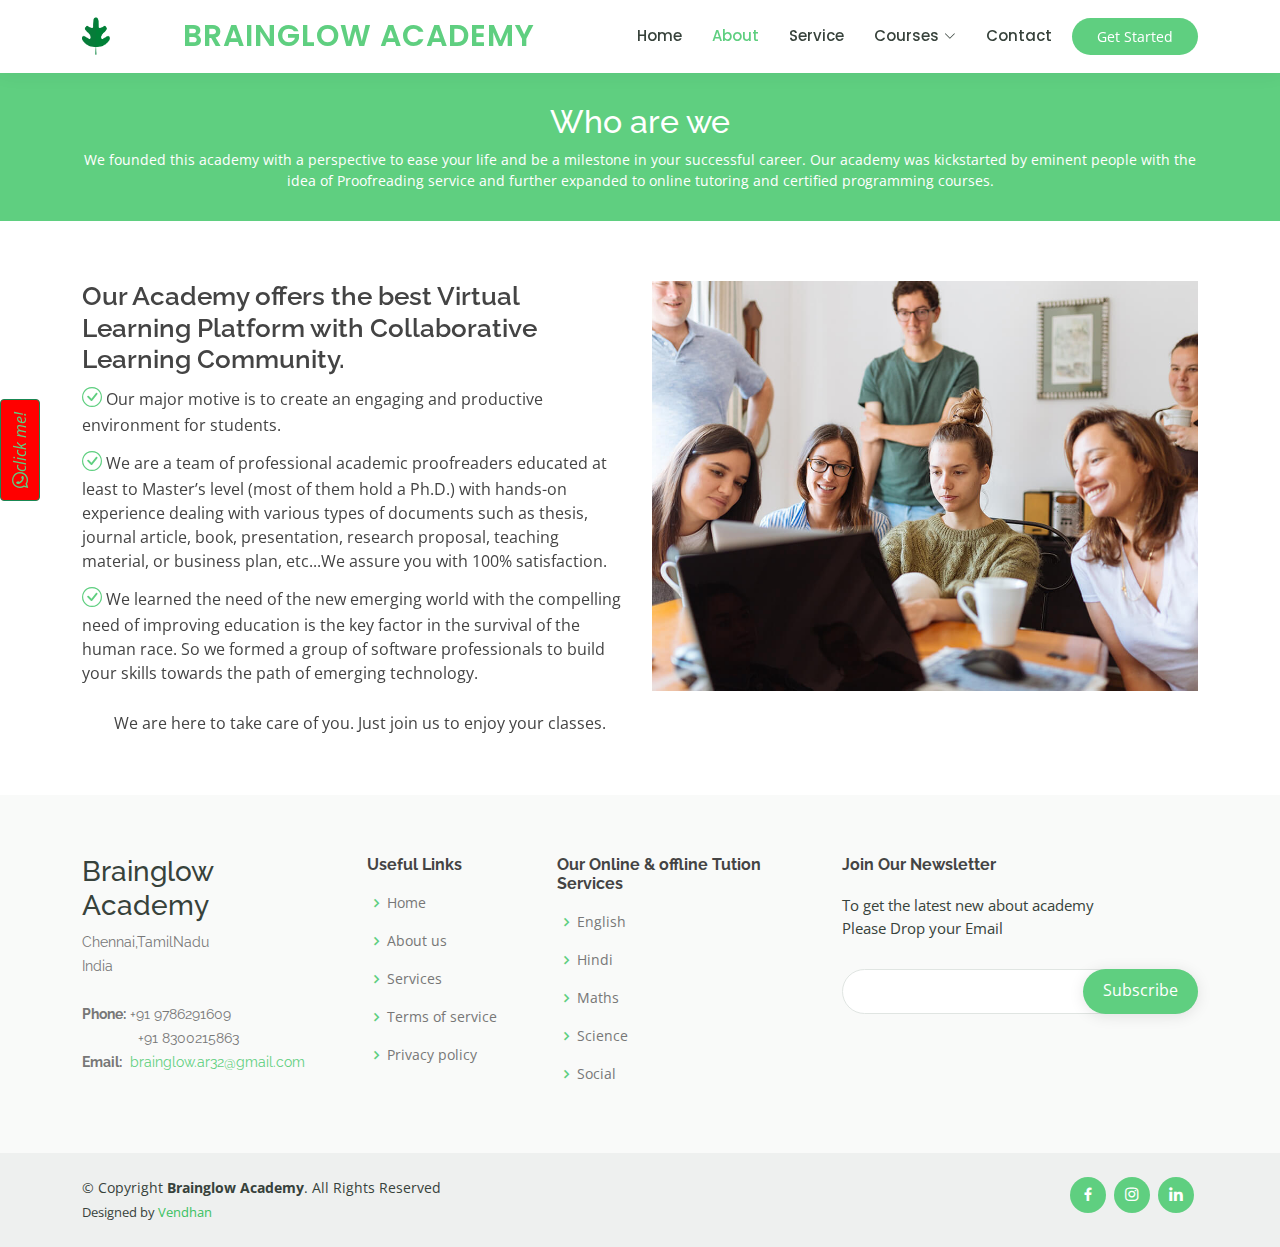
<file: about.html>
<!DOCTYPE html>
<html lang="en">

<head>
  <meta charset="utf-8">
  <meta content="width=device-width, initial-scale=1.0" name="viewport">

  <title>About - Brainglow Academy</title>
  <meta content="" name="description">
  <meta content="" name="keywords">

  <!-- Favicons -->
  <link href="assets/img/logo.png" rel="icon">
  

  <!-- Google Fonts -->
  <link href="https://fonts.googleapis.com/css?family=Open+Sans:300,300i,400,400i,600,600i,700,700i|Raleway:300,300i,400,400i,500,500i,600,600i,700,700i|Poppins:300,300i,400,400i,500,500i,600,600i,700,700i" rel="stylesheet">

  <!-- Vendor CSS Files -->
  <link href="assets/vendor/animate.css/animate.min.css" rel="stylesheet">
  <link href="assets/vendor/aos/aos.css" rel="stylesheet">
  <link href="assets/vendor/bootstrap/css/bootstrap.min.css" rel="stylesheet">
  <link href="assets/vendor/bootstrap-icons/bootstrap-icons.css" rel="stylesheet">
  <link href="assets/vendor/boxicons/css/boxicons.min.css" rel="stylesheet">
  <link href="assets/vendor/remixicon/remixicon.css" rel="stylesheet">
  <link href="assets/vendor/swiper/swiper-bundle.min.css" rel="stylesheet">

  <!-- Template Main CSS File -->
  <link href="assets/css/style.css" rel="stylesheet">


</head>

<body>
  <button class="btn btn-success left" >
    <a href="https://wa.me/918124601394?text=Hi%20I%20need%20enquire" ><i class ="bi bi-whatsapp">click me!</i></a>
  </button>

  <!-- ======= Header ======= -->
  <header id="header" class="fixed-top">
    <div class="container d-flex align-items-center">
      <a href="index.html" class="logo me-auto"><img src="assets/img/logo.png" alt="" class="img-fluid"></a>
      <h1 class="logo me-auto"><a href="index.html">BRAINGLOW ACADEMY</a></h1>
      <!-- Uncomment below if you prefer to use an image logo -->
      
      <nav id="navbar" class="navbar order-last order-lg-0">
        <ul>
          <li><a href="index.html">Home</a></li>
          <li><a class="active" href="about.html">About</a></li>
          <li><a href="service.html">Service</a></li>
          <li class="dropdown"><a href="#"><span>Courses</span> <i class="bi bi-chevron-down"></i></a>
            <ul>
              <li><a href="courses/pythoncourse.html">Python</a></li>
              <li class="dropdown"><a href="courses/webdevlop.html"><span>Web Development</span> <i class="bi bi-chevron-right"></i></a>
                <ul>
                  <li><a href="#">HTML5</a></li>
                  <li><a href="#">CSS3</a></li>
                  <li><a href="#">JavaScript</a></li>
                  <li><a href="#">Jquery</a></li>
                  <li><a href="#">Bootstrap</a></li>
                </ul>
              </li>
              <li><a href="#">PHP</a></li>
              <li><a href="#">C,C++</a></li>
              <li><a href="#">Django Framework</a></li>
            </ul>
          </li>
          <li><a href="contact.html">Contact</a></li>
        </ul>
        <i class="bi bi-list mobile-nav-toggle"></i>
      </nav><!-- .navbar -->

      <a href="service.html" class="get-started-btn">Get Started</a>

    </div>
  </header><!-- End Header -->

  <main id="main">
    <!-- ======= Breadcrumbs ======= -->
    <div class="breadcrumbs" data-aos="fade-in">
      <div class="container">
        <h2>Who are we</h2>
          <p>We founded this academy with a perspective to ease your life and be a milestone in your successful career. Our academy was kickstarted by eminent people with the idea of Proofreading service and further expanded to online tutoring and certified programming courses.
          </p>      
    </div>
    </div><!-- End Breadcrumbs -->

    <!-- ======= About Section ======= -->
    <section id="about" class="about">
      <div class="container" data-aos="fade-up">

        <div class="row">
          <div class="col-lg-6 order-1 order-lg-2" data-aos="fade-left" data-aos-delay="100">
            <img src="assets/img/about.jpg" class="img-fluid" alt="">
          </div>
          <div class="col-lg-6 pt-4 pt-lg-0 order-2 order-lg-1 content">
            <h3>Our Academy offers the best Virtual Learning Platform with Collaborative Learning Community. </h3>
            <!--<p class="fst-italic">
              Lorem ipsum dolor sit amet, consectetur adipiscing elit, sed do eiusmod tempor incididunt ut labore et dolore
              magna aliqua.
            </p>-->
            <ul>
              <li><i class="bi bi-check-circle"></i>Our major motive is to create an engaging and productive environment for students. </li>
              <li><i class="bi bi-check-circle"></i>We are a team of professional academic proofreaders educated at least to Master’s level (most of them hold a Ph.D.) with hands-on experience dealing with various types of documents such as thesis, journal article, book, presentation, research proposal, teaching material, or business plan, etc...We assure you with 100% satisfaction. </li>
              <li><i class="bi bi-check-circle"></i>We learned the need of the new emerging world with the compelling need of improving education is the key factor in the survival of the human race. So we formed a group of software professionals to build your skills towards the path of emerging technology.  </li>
            </ul>
            <p>
              We are here to take care of you. Just join us to enjoy your classes.
            </p>

          </div>
        </div>

      </div>
    </section><!-- End About Section -->

    <!-- ======= Counts Section ======= -->
    <!--<section id="counts" class="counts section-bg">
      <div class="container">

        <div class="row counters">

          <div class="col-lg-3 col-6 text-center">
            <span data-purecounter-start="0" data-purecounter-end="1232" data-purecounter-duration="1" class="purecounter"></span>
            <p>Students</p>
          </div>

          <div class="col-lg-3 col-6 text-center">
            <span data-purecounter-start="0" data-purecounter-end="64" data-purecounter-duration="1" class="purecounter"></span>
            <p>Courses</p>
          </div>

          <div class="col-lg-3 col-6 text-center">
            <span data-purecounter-start="0" data-purecounter-end="42" data-purecounter-duration="1" class="purecounter"></span>
            <p>Events</p>
          </div>

          <div class="col-lg-3 col-6 text-center">
            <span data-purecounter-start="0" data-purecounter-end="15" data-purecounter-duration="1" class="purecounter"></span>
            <p>Trainers</p>
          </div>

        </div>

      </div>
    </section>--><!-- End Counts Section -->

    
  </main><!-- End #main -->

  <!-- ======= Footer ======= -->
  <footer id="footer">

    <div class="footer-top">
      <div class="container">
        <div class="row">

          <div class="col-lg-3 col-md-6 footer-contact">
            <h3>Brainglow Academy</h3>
            <p>
               
              Chennai,TamilNadu<br>
              India<br><br>
              <strong>Phone:</strong> +91 9786291609<br>
              &nbsp;&nbsp;&nbsp;&nbsp;&nbsp;&nbsp;&nbsp;&nbsp;&nbsp;&nbsp;&nbsp;&nbsp;&nbsp; +91 8300215863<br>
              <strong>Email:</strong>&nbsp;<a href="mailto:brainglow.ar32@gmail.com"> brainglow.ar32@gmail.com</a><br>
            </p>
          </div>

          <div class="col-lg-2 col-md-6 footer-links">
            <h4>Useful Links</h4>
            <ul>
              <li><i class="bx bx-chevron-right"></i> <a href="index.html">Home</a></li>
              <li><i class="bx bx-chevron-right"></i> <a href="about.html">About us</a></li>
              <li><i class="bx bx-chevron-right"></i> <a href="service.html">Services</a></li>
              <li><i class="bx bx-chevron-right"></i> <a href="termsofservice.html" target="_blank">Terms of service</a></li>
              <li><i class="bx bx-chevron-right"></i> <a href="privacypolicy.html" target="_blank">Privacy policy</a></li>
            </ul>
          </div>

          <div class="col-lg-3 col-md-6 footer-links">
            <h4>Our Online & offline Tution Services</h4>
            <ul>
              <li><i class="bx bx-chevron-right"></i> <a href="#">English</a></li>
              <li><i class="bx bx-chevron-right"></i> <a href="#">Hindi</a></li>
              <li><i class="bx bx-chevron-right"></i> <a href="#">Maths</a></li>
              <li><i class="bx bx-chevron-right"></i> <a href="#">Science</a></li>
              <li><i class="bx bx-chevron-right"></i> <a href="#">Social</a></li>
            </ul>
          </div>

          <div class="col-lg-4 col-md-6 footer-newsletter">
            <h4>Join Our Newsletter</h4>
            <p>To get the latest new about academy<br>Please Drop your Email</p>
            <form action="" method="post">
              <input type="email" name="email"><input type="submit" value="Subscribe">
            </form>
          </div>

        </div>
      </div>
    </div>

    <div class="container d-md-flex py-4">

      <div class="me-md-auto text-center text-md-start">
        <div class="copyright">
          &copy; Copyright <strong><span>Brainglow Academy</span></strong>. All Rights Reserved
        </div>
        <div class="credits">
          Designed by <a href="">Vendhan</a>
        </div>
      </div>
      <div class="social-links text-center text-md-right pt-3 pt-md-0">
        
        <a href="https://www.facebook.com/brain.glow.71" target="_blank" class="facebook"><i class="bx bxl-facebook"></i></a>
        <a href="https://www.instagram.com/brainglow_academy/" target="_blank" class="instagram"><i class="bx bxl-instagram"></i></a>
        <a href="https://www.linkedin.com/in/brainglow-academy-405b58243/" target="_blank" class="linkedin"><i class="bx bxl-linkedin"></i></a>
      </div>
    </div>
  </footer><!-- End Footer -->


  <div id="preloader"></div>
  <a href="#" class="back-to-top d-flex align-items-center justify-content-center"><i class="bi bi-arrow-up-short"></i></a>

  <!-- Vendor JS Files -->
  <script src="assets/vendor/purecounter/purecounter.js"></script>
  <script src="assets/vendor/aos/aos.js"></script>
  <script src="assets/vendor/bootstrap/js/bootstrap.bundle.min.js"></script>
  <script src="assets/vendor/swiper/swiper-bundle.min.js"></script>
  <script src="assets/vendor/php-email-form/validate.js"></script>

  <!-- Template Main JS File -->
  <script src="assets/js/main.js"></script>

</body>

</html>
</file>
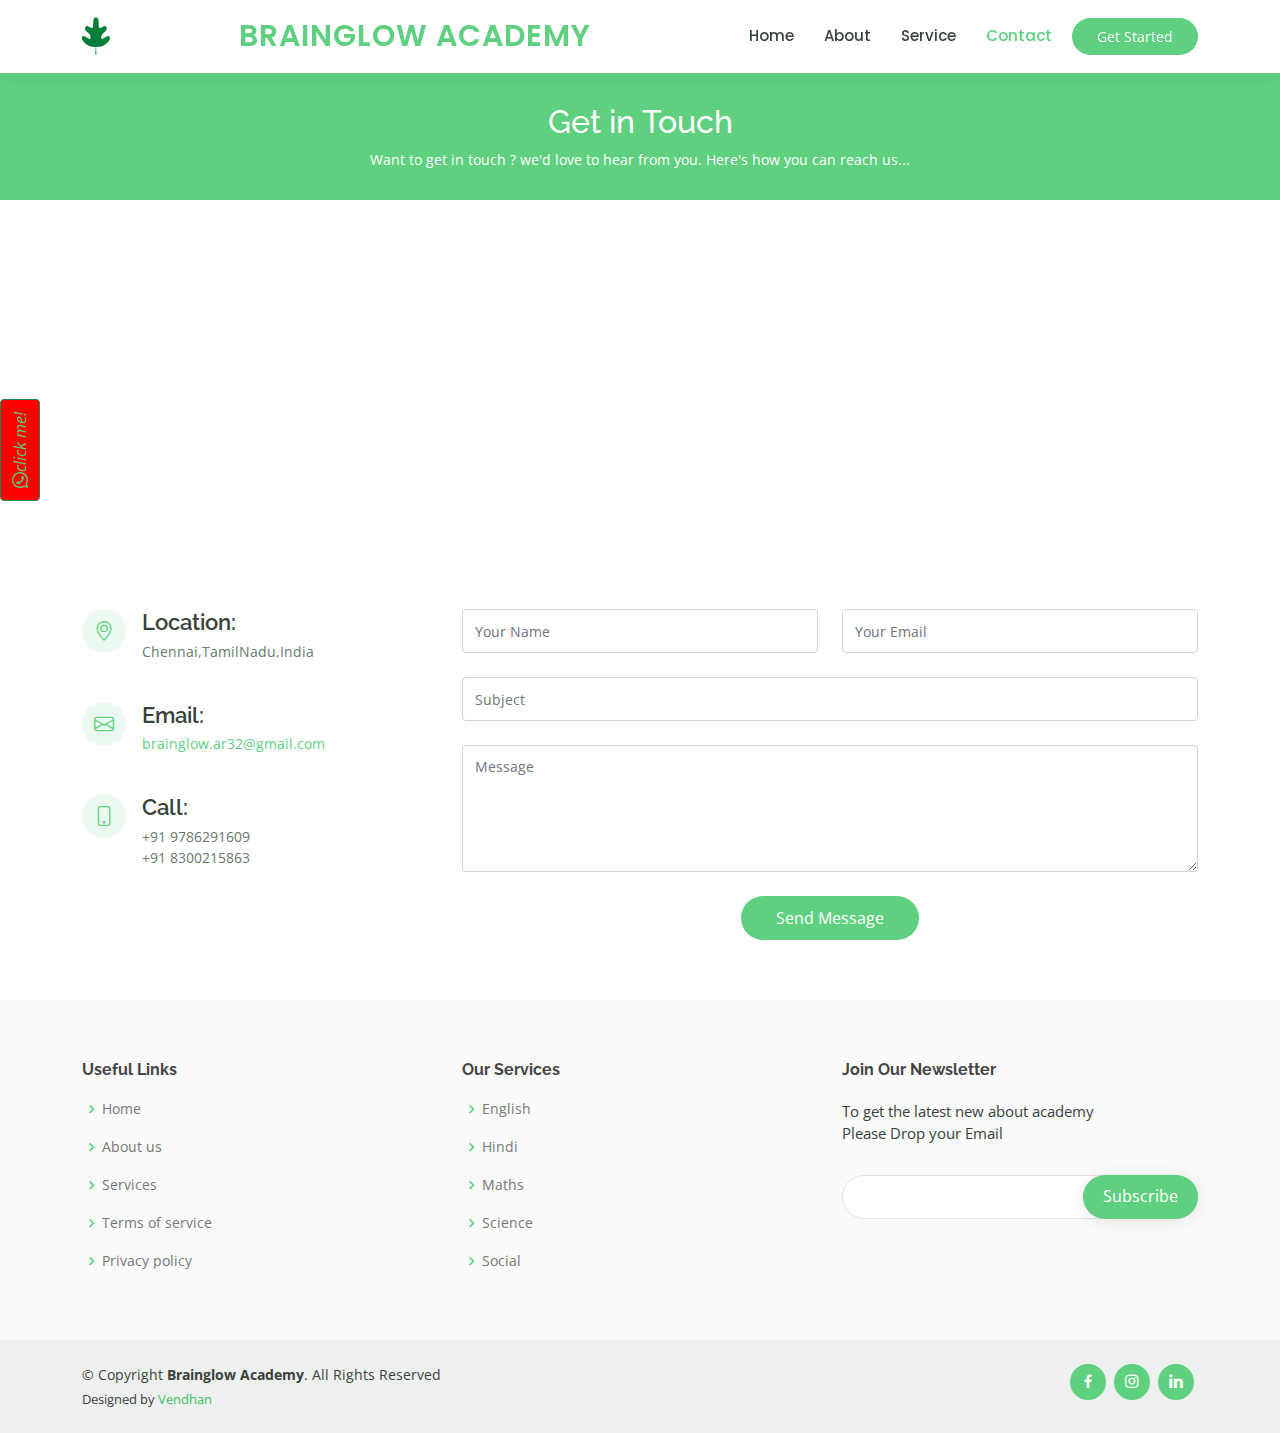
<file: contact.html>
<!DOCTYPE html>
<html lang="en">

<head>
  <meta charset="utf-8">
  <meta content="width=device-width, initial-scale=1.0" name="viewport">

  <title>Contact - Brainglow Academy</title>
  <meta content="" name="description">
  <meta content="" name="keywords">

  <!-- Favicons -->
  <link href="assets/img/logo.png" rel="icon">
  

  <!-- Google Fonts -->
  <link href="https://fonts.googleapis.com/css?family=Open+Sans:300,300i,400,400i,600,600i,700,700i|Raleway:300,300i,400,400i,500,500i,600,600i,700,700i|Poppins:300,300i,400,400i,500,500i,600,600i,700,700i" rel="stylesheet">

  <!-- Vendor CSS Files -->
  <link href="assets/vendor/animate.css/animate.min.css" rel="stylesheet">
  <link href="assets/vendor/aos/aos.css" rel="stylesheet">
  <link href="assets/vendor/bootstrap/css/bootstrap.min.css" rel="stylesheet">
  <link href="assets/vendor/bootstrap-icons/bootstrap-icons.css" rel="stylesheet">
  <link href="assets/vendor/boxicons/css/boxicons.min.css" rel="stylesheet">
  <link href="assets/vendor/remixicon/remixicon.css" rel="stylesheet">
  <link href="assets/vendor/swiper/swiper-bundle.min.css" rel="stylesheet">

  <!-- Template Main CSS File -->
  <link href="assets/css/style.css" rel="stylesheet">

</head>

<body>
  <button class="btn btn-success left" >
    <a href="https://wa.me/918124601394?text=Hi%20I%20need%20enquire" ><i class ="bi bi-whatsapp">click me!</i></a>
  </button>
  <!-- ======= Header ======= -->
  <header id="header" class="fixed-top">
    <div class="container d-flex align-items-center">
      <a href="index.html" class="logo me-auto"><img src="assets/img/logo.png" alt="" class="img-fluid"></a>
      <h1 class="logo me-auto"><a href="index.html">BRAINGLOW ACADEMY</a></h1>
      <!-- Uncomment below if you prefer to use an image logo -->
       

      <nav id="navbar" class="navbar order-last order-lg-0">
        <ul>
          <li><a href="index.html">Home</a></li>
          <li><a href="about.html">About</a></li>
          <li><a href="service.html">Service</a></li>
          

          <li><a class="active" href="contact.html">Contact</a></li>
        </ul>
        <i class="bi bi-list mobile-nav-toggle"></i>
      </nav><!-- .navbar -->

      <a href="service.html" class="get-started-btn">Get Started</a>

    </div>
  </header><!-- End Header -->

  <main id="main">

    <!-- ======= Breadcrumbs ======= -->
    <div class="breadcrumbs" data-aos="fade-in">
      <div class="container">
        <h2>Get in Touch</h2>
        <p>Want to get in touch ? we'd  love to hear from you. Here's how you can reach us...   </p>
      </div>
    </div><!-- End Breadcrumbs -->

    <!-- ======= Contact Section ======= -->
    <section id="contact" class="contact">
      <div data-aos="fade-up">
        <iframe style="border:0; width: 100%; height: 350px;" src="https://www.google.com/maps/embed?pb=!1m18!1m12!1m3!1d971.1126576219314!2d80.17236622936099!3d13.197000700000011!2m3!1f0!2f0!3f0!3m2!1i1024!2i768!4f13.1!3m3!1m2!1s0x3a527c96db4fd119%3A0x77c66b8609c94915!2sBalaganesan%20Nagar%2C%20M.A.Nagar%2C%20Padianallur%2C%20Tamil%20Nadu%20600052!5e0!3m2!1sen!2sin!4v1644757059995!5m2!1sen!2sin" frameborder="0" allowfullscreen></iframe>
      </div>

      <div class="container" data-aos="fade-up">

        <div class="row mt-5">

          <div class="col-lg-4">
            <div class="info">
              <div class="address">
                <i class="bi bi-geo-alt"></i>
                <h4>Location:</h4>
                <p>Chennai,TamilNadu,India</p>
              </div>

              <div class="email">
                <i class="bi bi-envelope"></i>
                <h4>Email:</h4>
                <p> <a href="mailto:brainglow.ar32@gmail.com">brainglow.ar32@gmail.com</a></p>
              </div>

              <div class="phone">
                <i class="bi bi-phone"></i>
                <h4>Call:</h4>
                <p>+91 9786291609</p>
                <p>+91 8300215863</p>
              </div>

            </div>

          </div>

          <div class="col-lg-8 mt-5 mt-lg-0">

            <form action="contact.php" method="post" role="form" class="php-email-form">
              <div class="row">
                <div class="col-md-6 form-group">
                  <input type="text" name="name" class="form-control" id="name" placeholder="Your Name" required>
                </div>
                <div class="col-md-6 form-group mt-3 mt-md-0">
                  <input type="email" class="form-control" name="email" id="email" placeholder="Your Email" required>
                </div>
              </div>
              <div class="form-group mt-3">
                <input type="text" class="form-control" name="subject" id="subject" placeholder="Subject" required>
              </div>
              <div class="form-group mt-3">
                <textarea class="form-control" name="message" rows="5" placeholder="Message" required></textarea>
              </div>
              <div class="my-3">
                <div class="loading">Loading</div>
                <div class="error-message"></div>
                <div class="sent-message">Your message has been sent. Thank you!</div>
              </div>
              <div class="text-center"><button type="submit">Send Message</button></div>
            </form>

          </div>

        </div>

      </div>
    </section><!-- End Contact Section -->

  </main><!-- End #main -->

  <!-- ======= Footer ======= -->
  <footer id="footer">

    <div class="footer-top">
      <div class="container">
        <div class="row">

         <!-- <div class="col-lg-3 col-md-6 footer-contact">
            <h3>Brainglow Academy</h3>
            <p>
              Coimbatore <br>
              TamilNadu<br>
              India <br><br>
              <strong>Phone:</strong> +1 5589 55488 55<br>
              <strong>Email:</strong> info@example.com<br>
            </p>
          </div>-->

          <div class="col-lg-4 col-md-6 footer-links">
            <h4>Useful Links</h4>
            <ul>
              <li><i class="bx bx-chevron-right"></i> <a href="index.html">Home</a></li>
              <li><i class="bx bx-chevron-right"></i> <a href="about.html">About us</a></li>
              <li><i class="bx bx-chevron-right"></i> <a href="service.html">Services</a></li>
              <li><i class="bx bx-chevron-right"></i> <a href="termsofservice.html" target="_blank">Terms of service</a></li>
              <li><i class="bx bx-chevron-right"></i> <a href="privacypolicy.html" target="_blank">Privacy policy</a></li>
            </ul>
          </div>

          <div class="col-lg-4 col-md-5 footer-links">
            <h4>Our Services</h4>
            <ul>
              <li><i class="bx bx-chevron-right"></i> <a href="#">English</a></li>
              <li><i class="bx bx-chevron-right"></i> <a href="#">Hindi</a></li>
              <li><i class="bx bx-chevron-right"></i> <a href="#">Maths</a></li>
              <li><i class="bx bx-chevron-right"></i> <a href="#">Science</a></li>
              <li><i class="bx bx-chevron-right"></i> <a href="#">Social</a></li>
            </ul>
          </div>

          <div class="col-lg-4 col-md-6 footer-newsletter">
            <h4>Join Our Newsletter</h4>
            <p>To get the latest new about academy<br>Please Drop your Email</p>
            <form action="" method="post">
              <input type="email" name="email"><input type="submit" value="Subscribe">
            </form>
          </div>

        </div>
      </div>
    </div>

    <div class="container d-md-flex py-4">

      <div class="me-md-auto text-center text-md-start">
        <div class="copyright">
          &copy; Copyright <strong><span>Brainglow Academy</span></strong>. All Rights Reserved
        </div>
        <div class="credits">
      
          Designed by <a href="">Vendhan</a>
        </div>
      </div>
      <div class="social-links text-center text-md-right pt-3 pt-md-0">
        <a href="https://www.facebook.com/brain.glow.71" target="_blank" class="facebook"><i class="bx bxl-facebook"></i></a>
        <a href="https://www.instagram.com/brainglow_academy/" target="_blank" class="instagram"><i class="bx bxl-instagram"></i></a>
        <a href="https://www.linkedin.com/in/brainglow-academy-405b58243/" target="_blank" class="linkedin"><i class="bx bxl-linkedin"></i></a>
      </div>
    </div>
  </footer><!-- End Footer -->

  <div id="preloader"></div>
  <a href="#" class="back-to-top d-flex align-items-center justify-content-center"><i class="bi bi-arrow-up-short"></i></a>

  <!-- Vendor JS Files -->
  <script src="assets/vendor/purecounter/purecounter.js"></script>
  <script src="assets/vendor/aos/aos.js"></script>
  <script src="assets/vendor/bootstrap/js/bootstrap.bundle.min.js"></script>
  <script src="assets/vendor/swiper/swiper-bundle.min.js"></script>
  <script src="assets/vendor/php-email-form/validate.js"></script>
  

  <!-- Template Main JS File -->
  <script src="assets/js/main.js"></script>

</body>

</html>
</file>
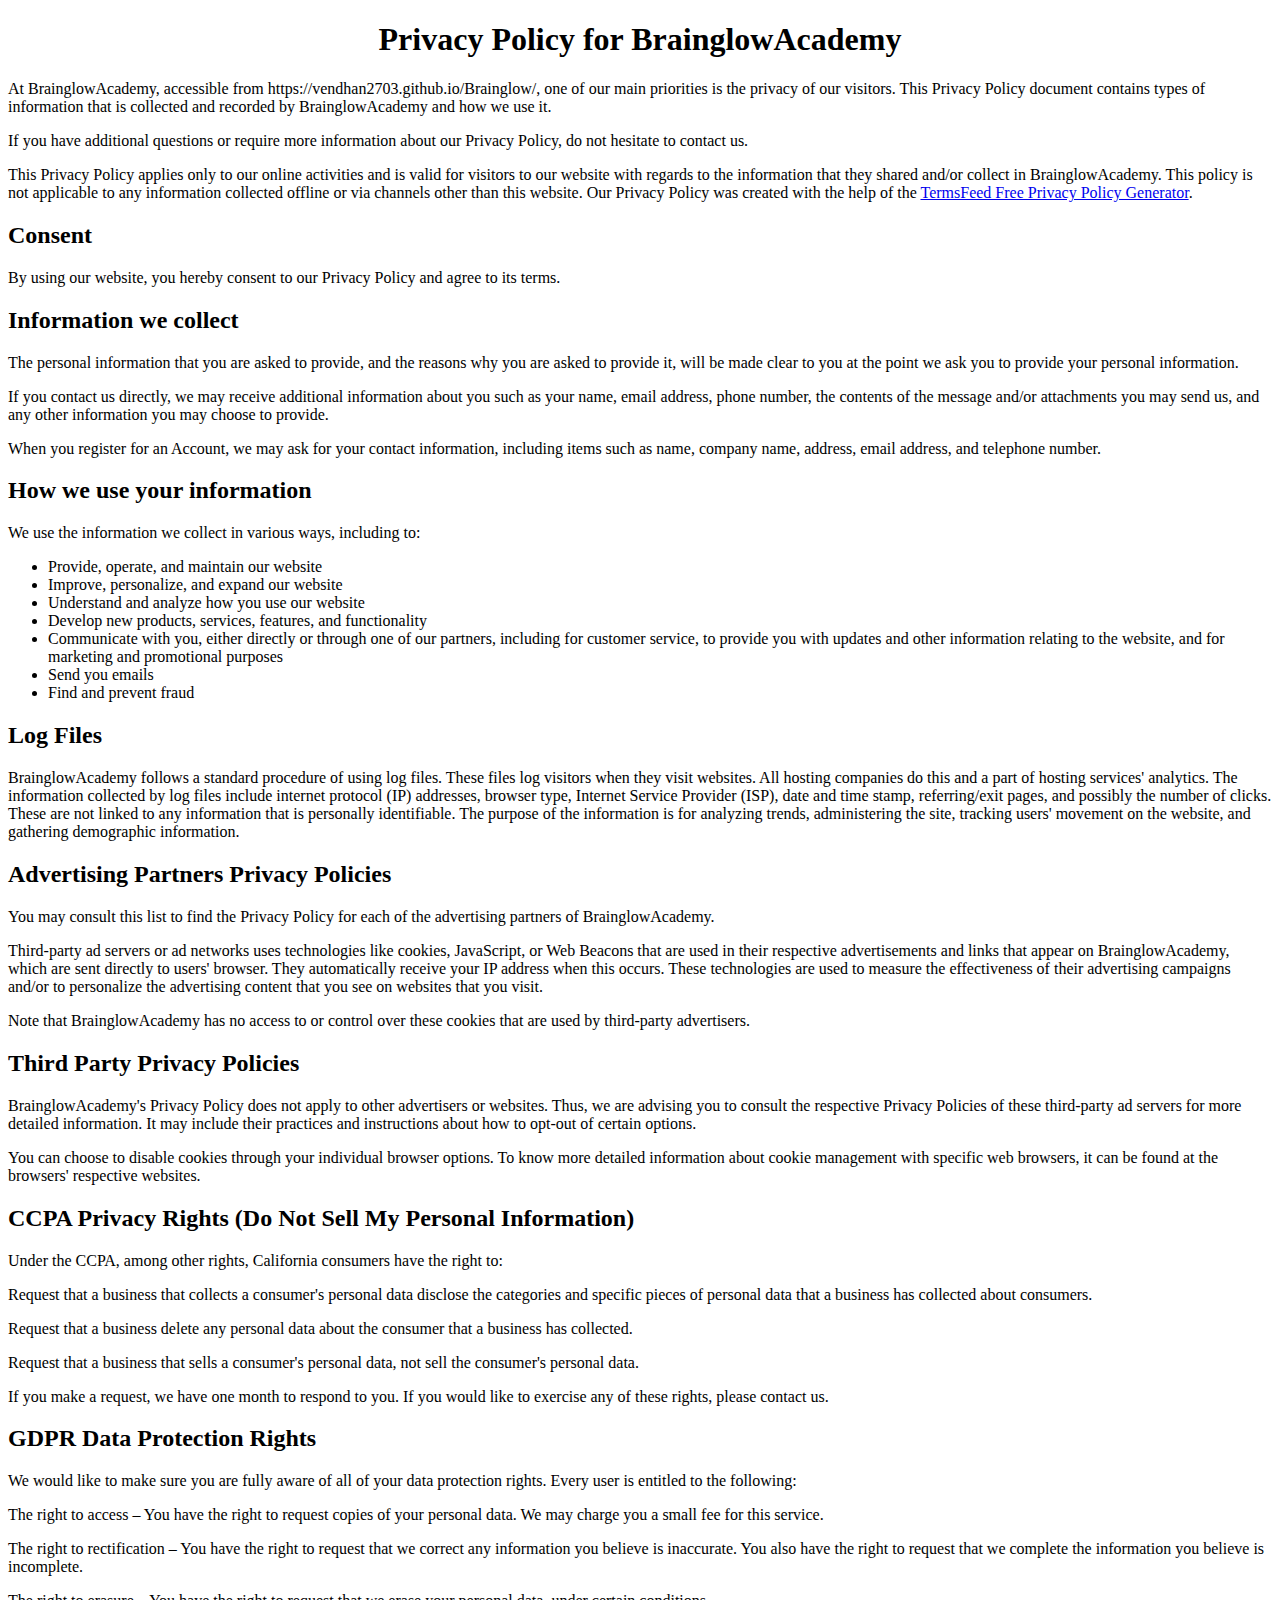
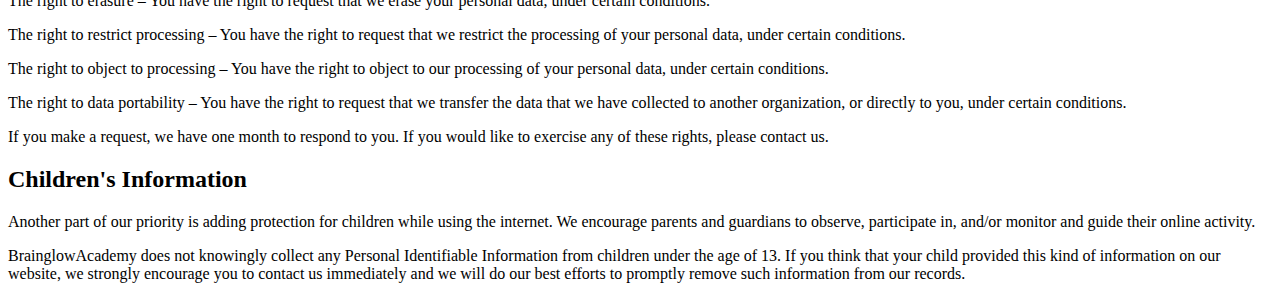
<file: privacypolicy.html>
<!DOCTYPE html>
<!DOCTYPE html>
<html lang="en">
<head>
    <meta charset="UTF-8">
    <meta http-equiv="X-UA-Compatible" content="IE=edge">
    <meta name="viewport" content="width=device-width, initial-scale=1.0">
    <title>Privacy Policy</title>
</head>
<body>
<h1 style="text-align:center ;">Privacy Policy for BrainglowAcademy</h1>

<p>At BrainglowAcademy, accessible from https://vendhan2703.github.io/Brainglow/, one of our main priorities is the privacy of our visitors. This Privacy Policy document contains types of information that is collected and recorded by BrainglowAcademy and how we use it.</p>

<p>If you have additional questions or require more information about our Privacy Policy, do not hesitate to contact us.</p>

<p>This Privacy Policy applies only to our online activities and is valid for visitors to our website with regards to the information that they shared and/or collect in BrainglowAcademy. This policy is not applicable to any information collected offline or via channels other than this website. Our Privacy Policy was created with the help of the <a href="https://www.termsfeed.com/privacy-policy-generator/">TermsFeed Free Privacy Policy Generator</a>.</p>

<h2>Consent</h2>

<p>By using our website, you hereby consent to our Privacy Policy and agree to its terms.</p>

<h2>Information we collect</h2>

<p>The personal information that you are asked to provide, and the reasons why you are asked to provide it, will be made clear to you at the point we ask you to provide your personal information.</p>
<p>If you contact us directly, we may receive additional information about you such as your name, email address, phone number, the contents of the message and/or attachments you may send us, and any other information you may choose to provide.</p>
<p>When you register for an Account, we may ask for your contact information, including items such as name, company name, address, email address, and telephone number.</p>

<h2>How we use your information</h2>

<p>We use the information we collect in various ways, including to:</p>

<ul>
<li>Provide, operate, and maintain our website</li>
<li>Improve, personalize, and expand our website</li>
<li>Understand and analyze how you use our website</li>
<li>Develop new products, services, features, and functionality</li>
<li>Communicate with you, either directly or through one of our partners, including for customer service, to provide you with updates and other information relating to the website, and for marketing and promotional purposes</li>
<li>Send you emails</li>
<li>Find and prevent fraud</li>
</ul>

<h2>Log Files</h2>

<p>BrainglowAcademy follows a standard procedure of using log files. These files log visitors when they visit websites. All hosting companies do this and a part of hosting services' analytics. The information collected by log files include internet protocol (IP) addresses, browser type, Internet Service Provider (ISP), date and time stamp, referring/exit pages, and possibly the number of clicks. These are not linked to any information that is personally identifiable. The purpose of the information is for analyzing trends, administering the site, tracking users' movement on the website, and gathering demographic information.</p>




<h2>Advertising Partners Privacy Policies</h2>

<P>You may consult this list to find the Privacy Policy for each of the advertising partners of BrainglowAcademy.</p>

<p>Third-party ad servers or ad networks uses technologies like cookies, JavaScript, or Web Beacons that are used in their respective advertisements and links that appear on BrainglowAcademy, which are sent directly to users' browser. They automatically receive your IP address when this occurs. These technologies are used to measure the effectiveness of their advertising campaigns and/or to personalize the advertising content that you see on websites that you visit.</p>

<p>Note that BrainglowAcademy has no access to or control over these cookies that are used by third-party advertisers.</p>

<h2>Third Party Privacy Policies</h2>

<p>BrainglowAcademy's Privacy Policy does not apply to other advertisers or websites. Thus, we are advising you to consult the respective Privacy Policies of these third-party ad servers for more detailed information. It may include their practices and instructions about how to opt-out of certain options. </p>

<p>You can choose to disable cookies through your individual browser options. To know more detailed information about cookie management with specific web browsers, it can be found at the browsers' respective websites.</p>

<h2>CCPA Privacy Rights (Do Not Sell My Personal Information)</h2>

<p>Under the CCPA, among other rights, California consumers have the right to:</p>
<p>Request that a business that collects a consumer's personal data disclose the categories and specific pieces of personal data that a business has collected about consumers.</p>
<p>Request that a business delete any personal data about the consumer that a business has collected.</p>
<p>Request that a business that sells a consumer's personal data, not sell the consumer's personal data.</p>
<p>If you make a request, we have one month to respond to you. If you would like to exercise any of these rights, please contact us.</p>

<h2>GDPR Data Protection Rights</h2>

<p>We would like to make sure you are fully aware of all of your data protection rights. Every user is entitled to the following:</p>
<p>The right to access – You have the right to request copies of your personal data. We may charge you a small fee for this service.</p>
<p>The right to rectification – You have the right to request that we correct any information you believe is inaccurate. You also have the right to request that we complete the information you believe is incomplete.</p>
<p>The right to erasure – You have the right to request that we erase your personal data, under certain conditions.</p>
<p>The right to restrict processing – You have the right to request that we restrict the processing of your personal data, under certain conditions.</p>
<p>The right to object to processing – You have the right to object to our processing of your personal data, under certain conditions.</p>
<p>The right to data portability – You have the right to request that we transfer the data that we have collected to another organization, or directly to you, under certain conditions.</p>
<p>If you make a request, we have one month to respond to you. If you would like to exercise any of these rights, please contact us.</p>

<h2>Children's Information</h2>

<p>Another part of our priority is adding protection for children while using the internet. We encourage parents and guardians to observe, participate in, and/or monitor and guide their online activity.</p>

<p>BrainglowAcademy does not knowingly collect any Personal Identifiable Information from children under the age of 13. If you think that your child provided this kind of information on our website, we strongly encourage you to contact us immediately and we will do our best efforts to promptly remove such information from our records.</p>
</body>
</html>
</file>
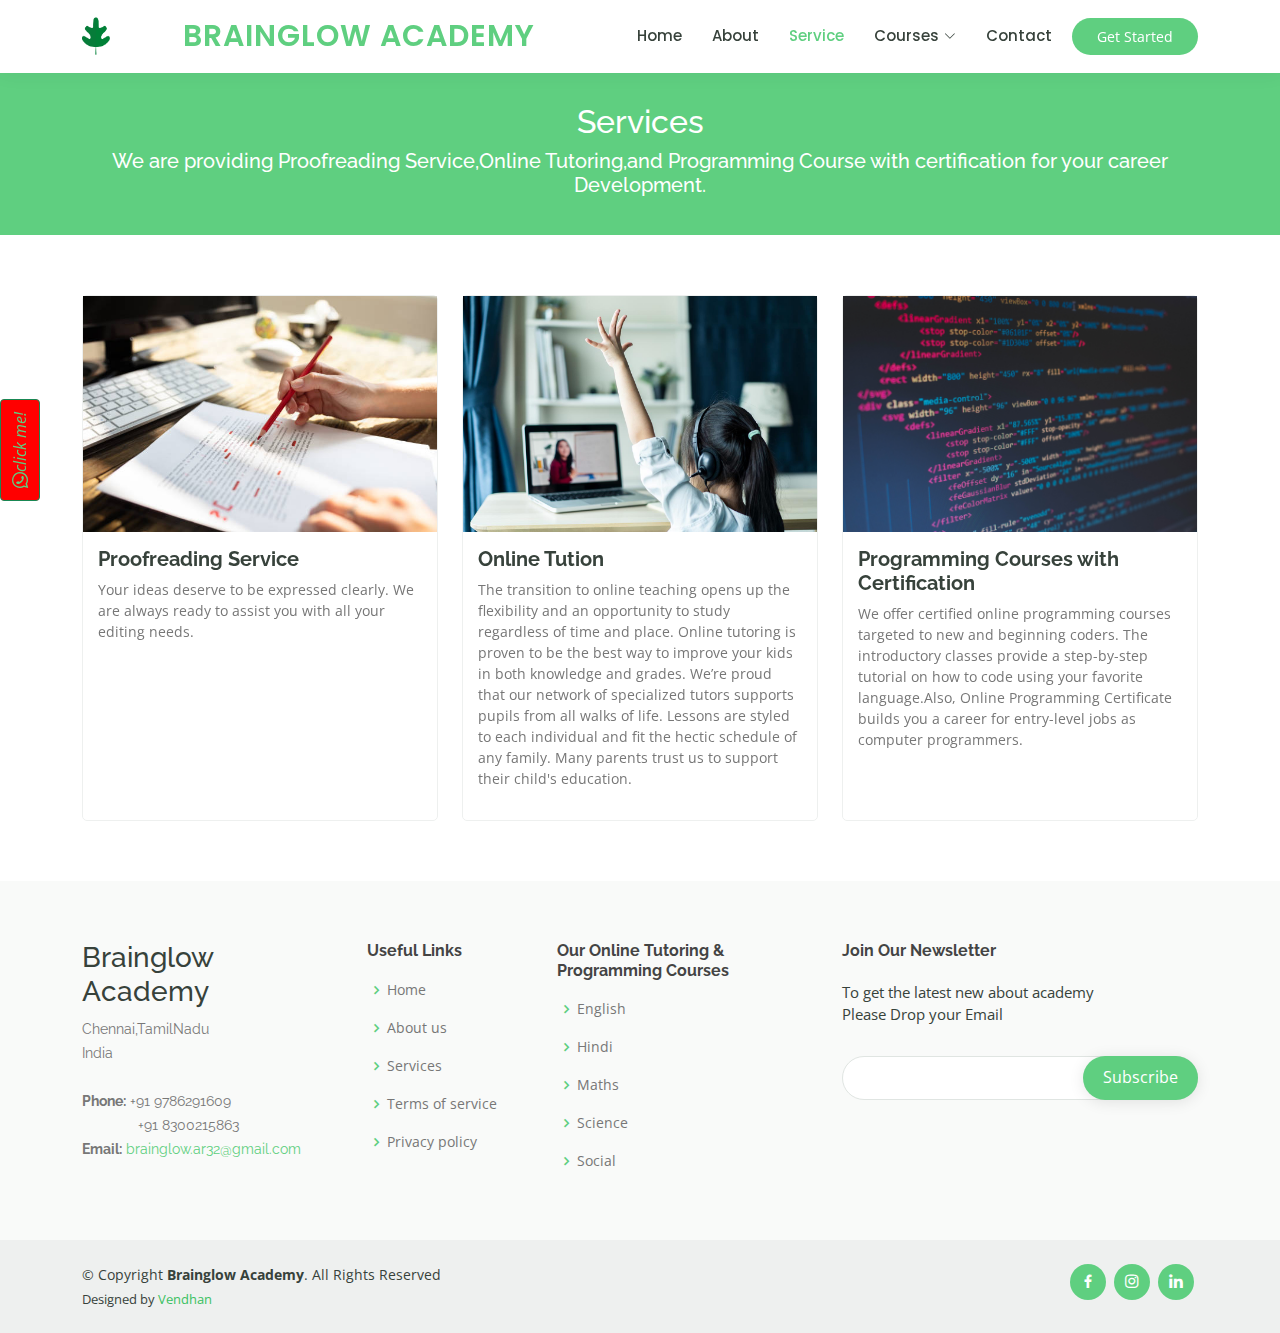
<file: service.html>
<!DOCTYPE html>
<html lang="en">

<head>
  <meta charset="utf-8">
  <meta content="width=device-width, initial-scale=1.0" name="viewport">

  <title>Service Brainglow Academy</title>
  <meta content="" name="description">
  <meta content="" name="keywords">

  <!-- Favicons -->
  <link href="assets/img/logo.png" rel="icon">
  

  <!-- Google Fonts -->
  <link href="https://fonts.googleapis.com/css?family=Open+Sans:300,300i,400,400i,600,600i,700,700i|Raleway:300,300i,400,400i,500,500i,600,600i,700,700i|Poppins:300,300i,400,400i,500,500i,600,600i,700,700i" rel="stylesheet">

  <!-- Vendor CSS Files -->
  <link href="assets/vendor/animate.css/animate.min.css" rel="stylesheet">
  <link href="assets/vendor/aos/aos.css" rel="stylesheet">
  <link href="assets/vendor/bootstrap/css/bootstrap.min.css" rel="stylesheet">
  <link href="assets/vendor/bootstrap-icons/bootstrap-icons.css" rel="stylesheet">
  <link href="assets/vendor/boxicons/css/boxicons.min.css" rel="stylesheet">
  <link href="assets/vendor/remixicon/remixicon.css" rel="stylesheet">
  <link href="assets/vendor/swiper/swiper-bundle.min.css" rel="stylesheet">

  <!-- Template Main CSS File -->
  <link href="assets/css/style.css" rel="stylesheet">

</head>

<body>
  <button class="btn btn-success left" >
    <a href="https://wa.me/918124601394?text=Hi%20I%20need%20enquire" ><i class ="bi bi-whatsapp">click me!</i></a>
  </button>
  <!-- ======= Header ======= -->
  <header id="header" class="fixed-top">
    <div class="container d-flex align-items-center">
      <a href="index.html" class="logo me-auto"><img src="assets/img/logo.png" alt="" class="img-fluid"></a>
      <h1 class="logo me-auto"><a href="index.html">BRAINGLOW ACADEMY</a></h1>
      <!-- Uncomment below if you prefer to use an image logo -->


      <nav id="navbar" class="navbar order-last order-lg-0">
        <ul>
          <li><a href="index.html">Home</a></li>
          <li><a href="about.html">About</a></li>
          <li><a class="active" href="service.html">Service</a></li>
          

          <li class="dropdown"><a href="#"><span>Courses</span> <i class="bi bi-chevron-down"></i></a>
            <ul>
              <li><a href="courses/pythoncourse.html">Python</a></li>
              <li class="dropdown"><a href="#"><span>Web Development</span> <i class="bi bi-chevron-right"></i></a>
                <ul>
                  <li><a href="#">HTML5</a></li>
                  <li><a href="#">CSS3</a></li>
                  <li><a href="#">JavaScript</a></li>
                  <li><a href="#">Jquery</a></li>
                  <li><a href="#">Bootstrap</a></li>
                </ul>
              </li>
              <li><a href="#">PHP</a></li>
              <li><a href="#">C,C++</a></li>
              <li><a href="#">Django Framework</a></li>
            </ul>
          </li>
          <li><a href="contact.html">Contact</a></li>
        </ul>
        <i class="bi bi-list mobile-nav-toggle"></i>
      </nav><!-- .navbar -->

      <a href="service.html" class="get-started-btn">Get Started</a>

    </div>
  </header><!-- End Header -->

  <main id="main" data-aos="fade-in">

    <!-- ======= Breadcrumbs ======= -->
    <div class="breadcrumbs">
      <div class="container">
        <h2>Services</h2>
        <p><h5>We are providing Proofreading Service,Online Tutoring,and Programming Course with certification for your career Development. </h5></p>
      </div>
    </div><!-- End Breadcrumbs -->

    <!-- ======= Courses Section ======= -->
    <section id="courses" class="courses">
      <div class="container" data-aos="fade-up">

        <div class="row" data-aos="zoom-in" data-aos-delay="100">

          <div class="col-lg-4 col-md-6 d-flex align-items-stretch">
            <div class="course-item">
              <img src="assets/img/proofreading.jpg" class="img-fluid" alt="...">
              <div class="course-content">
                <!--<div class="d-flex justify-content-between align-items-center mb-3">
                  <h4>Profreading Service</h4>
                  <p class="price">$169</p>
                </div>-->

                <h3><a href="#">Proofreading Service</a></h3>
                <p>Your ideas deserve to be expressed clearly. We are always ready to assist you with all your editing needs.</p>
                <!--<div class="trainer d-flex justify-content-between align-items-center">
                  <div class="trainer-profile d-flex align-items-center">
                    <img src="assets/img/trainers/trainer-1.jpg" class="img-fluid" alt="">
                    <span>Antonio</span>
                  </div>
                  <div class="trainer-rank d-flex align-items-center">
                    <i class="bx bx-user"></i>&nbsp;50
                    &nbsp;&nbsp;
                    <i class="bx bx-heart"></i>&nbsp;65
                  </div>
                </div>-->
              </div>
            </div>
          </div> <!-- End Course Item-->

          <div class="col-lg-4 col-md-6 d-flex align-items-stretch mt-4 mt-md-0">
            <div class="course-item">
              <img src="assets/img/online.jpg" class="img-fluid" alt="...">
              <div class="course-content">
                <!--<div class="d-flex justify-content-between align-items-center mb-3">
                  <h4>Online Tution</h4>
                  <p class="price">$250</p>
                </div>-->

                <h3><a href="#">Online Tution</a></h3>
                <p>The transition to online teaching opens up the flexibility and an opportunity to study regardless of time and place. Online tutoring is proven to be the best way to improve your kids in both knowledge and grades.
                  We’re proud that our network of specialized tutors supports pupils from all walks of life. Lessons are styled to each individual and fit the hectic schedule of any family. 
                 Many parents trust us to support their child's education.</p>
               <!-- <div class="trainer d-flex justify-content-between align-items-center">
                  <div class="trainer-profile d-flex align-items-center">
                    <img src="assets/img/trainers/trainer-2.jpg" class="img-fluid" alt="">
                    <span>Lana</span>
                  </div>
                  <div class="trainer-rank d-flex align-items-center">
                    <i class="bx bx-user"></i>&nbsp;35
                    &nbsp;&nbsp;
                    <i class="bx bx-heart"></i>&nbsp;42
                  </div>
                </div>-->
              </div>
            </div>
          </div> <!-- End Course Item-->

         <div class="col-lg-4 col-md-6 d-flex align-items-stretch mt-4 mt-lg-0">
            <div class="course-item">
              <img src="assets/img/programmin.jpg" class="img-fluid" alt="...">
              <div class="course-content">
                <!--<div class="d-flex justify-content-between align-items-center mb-3">
                  <h4>Offline Tution</h4>
                  <p class="price">$180</p>
                </div>-->

                <h3><a href="#">Programming Courses with Certification</a></h3>
                <p>We offer certified online programming courses targeted to new and beginning coders. The introductory classes provide a step-by-step tutorial on how to code using your favorite language.Also, Online Programming Certificate builds you a career for entry-level jobs as computer programmers.</p>
                <!--<div class="trainer d-flex justify-content-between align-items-center">
                  <div class="trainer-profile d-flex align-items-center">
                    <img src="assets/img/trainers/trainer-3.jpg" class="img-fluid" alt="">
                    <span>Brandon</span>
                  </div>
                  <div class="trainer-rank d-flex align-items-center">
                    <i class="bx bx-user"></i>&nbsp;20
                    &nbsp;&nbsp;
                    <i class="bx bx-heart"></i>&nbsp;85
                  </div>
                </div>-->
              </div>
            </div>
          </div> <!-- End Course Item-->

        </div>

      </div>
    </section><!-- End Courses Section -->

  </main><!-- End #main -->

  <!-- ======= Footer ======= -->
  <footer id="footer">

    <div class="footer-top">
      <div class="container">
        <div class="row">

          <div class="col-lg-3 col-md-6 footer-contact">
            <h3>Brainglow Academy</h3>
            <p>
               
              Chennai,TamilNadu<br>
              India<br><br>
              <strong>Phone:</strong> +91 9786291609<br>
              &nbsp;&nbsp;&nbsp;&nbsp;&nbsp;&nbsp;&nbsp;&nbsp;&nbsp;&nbsp;&nbsp;&nbsp;&nbsp; +91 8300215863<br>
              <strong>Email:</strong>&nbsp;<a href="mailto:brainglow.ar32@gmail.com">brainglow.ar32@gmail.com</a><br>
            </p>
          </div>

          <div class="col-lg-2 col-md-6 footer-links">
            <h4>Useful Links</h4>
            <ul>
              <li><i class="bx bx-chevron-right"></i> <a href="#">Home</a></li>
              <li><i class="bx bx-chevron-right"></i> <a href="about.html">About us</a></li>
              <li><i class="bx bx-chevron-right"></i> <a href="service.html">Services</a></li>
              <li><i class="bx bx-chevron-right"></i> <a href="termsofservice.html" target="_blank">Terms of service</a></li>
              <li><i class="bx bx-chevron-right"></i> <a href="privacypolicy.html" target="_blank">Privacy policy</a></li>
            </ul>
          </div>

          <div class="col-lg-3 col-md-6 footer-links">
            <h4>Our Online Tutoring & Programming Courses</h4>
            <ul>
              <li><i class="bx bx-chevron-right"></i> <a href="#">English</a></li>
              <li><i class="bx bx-chevron-right"></i> <a href="#">Hindi</a></li>
              <li><i class="bx bx-chevron-right"></i> <a href="#">Maths</a></li>
              <li><i class="bx bx-chevron-right"></i> <a href="#">Science</a></li>
              <li><i class="bx bx-chevron-right"></i> <a href="#">Social</a></li>
            </ul>
          </div>

          <div class="col-lg-4 col-md-6 footer-newsletter">
            <h4>Join Our Newsletter</h4>
            <p>To get the latest new about academy<br>Please Drop your Email</p>
            <form action="" method="post">
              <input type="email" name="email"><input type="submit" value="Subscribe">
            </form>
          </div>

        </div>
      </div>
    </div>

    <div class="container d-md-flex py-4">

      <div class="me-md-auto text-center text-md-start">
        <div class="copyright">
          &copy; Copyright <strong><span>Brainglow Academy</span></strong>. All Rights Reserved
        </div>
        <div class="credits">
            Designed by <a href="">Vendhan</a>
        </div>
      </div>
      <div class="social-links text-center text-md-right pt-3 pt-md-0">
      
        <a href="https://www.facebook.com/brain.glow.71" target="_blank" class="facebook"><i class="bx bxl-facebook"></i></a>
        <a href="https://www.instagram.com/brainglow_academy/" target="_blank" class="instagram"><i class="bx bxl-instagram"></i></a>
        <a href="https://www.linkedin.com/in/brainglow-academy-405b58243/" target="_blank" class="linkedin"><i class="bx bxl-linkedin"></i></a>
      </div>
    </div>
  </footer><!-- End Footer -->

  <div id="preloader"></div>
  <a href="#" class="back-to-top d-flex align-items-center justify-content-center"><i class="bi bi-arrow-up-short"></i></a>

  <!-- Vendor JS Files -->
  <script src="assets/vendor/purecounter/purecounter.js"></script>
  <script src="assets/vendor/aos/aos.js"></script>
  <script src="assets/vendor/bootstrap/js/bootstrap.bundle.min.js"></script>
  <script src="assets/vendor/swiper/swiper-bundle.min.js"></script>
  <script src="assets/vendor/php-email-form/validate.js"></script>

  <!-- Template Main JS File -->
  <script src="assets/js/main.js"></script>

</body>

</html>
</file>
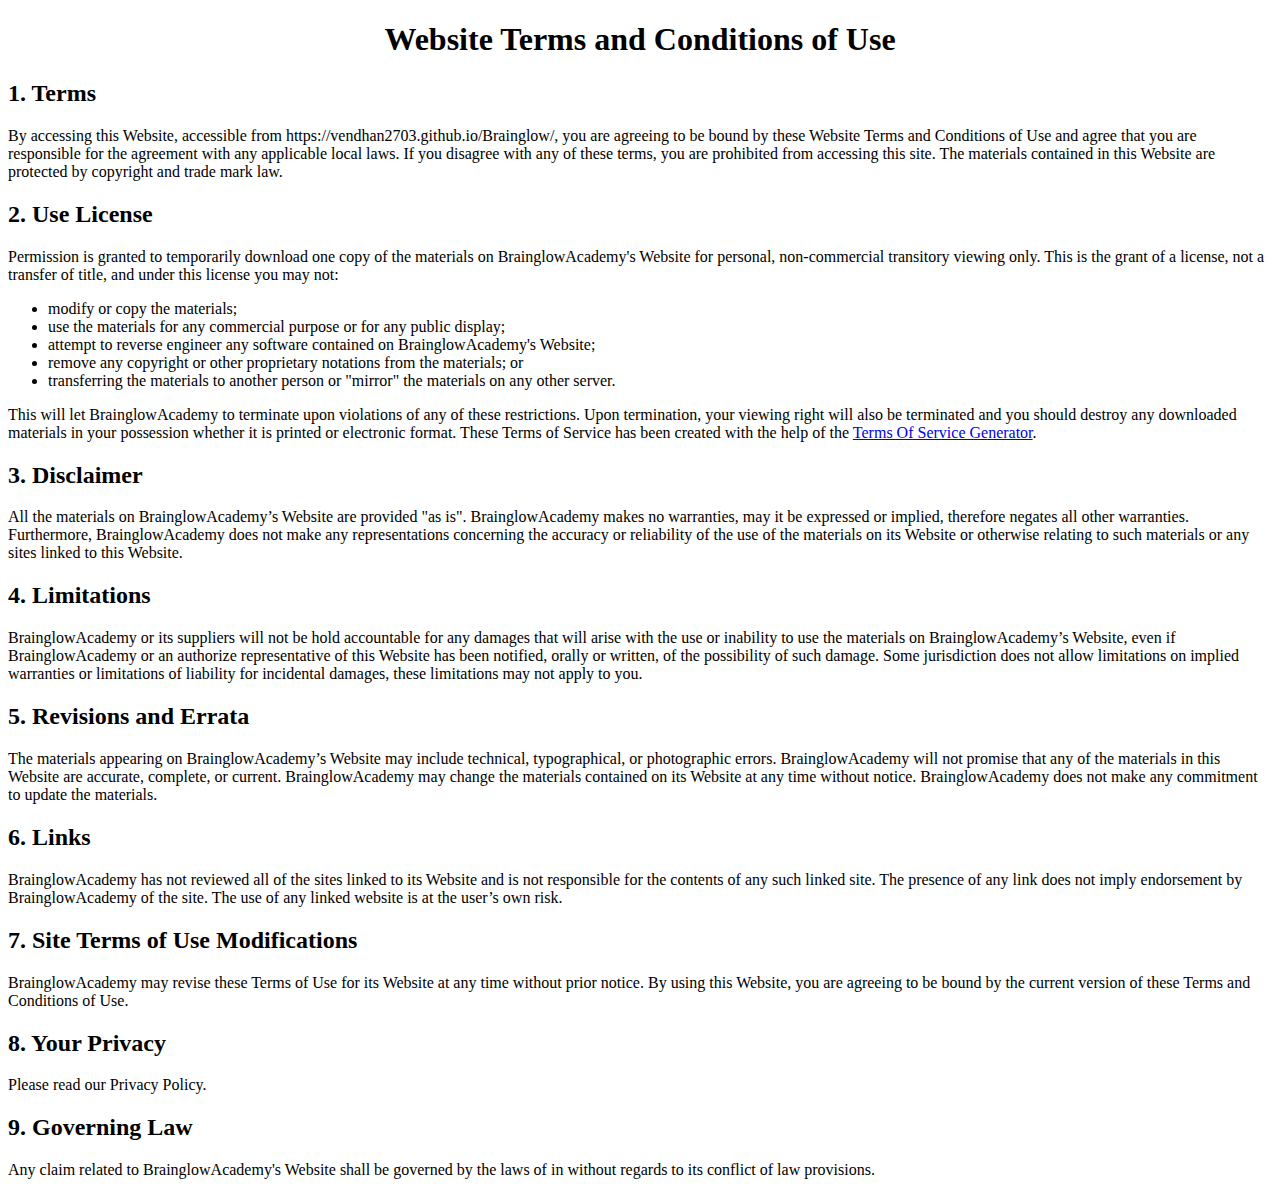
<file: termsofservice.html>
<!DOCTYPE html>
<html lang="en">
<head>
    <meta charset="UTF-8">
    <meta http-equiv="X-UA-Compatible" content="IE=edge">
    <meta name="viewport" content="width=device-width, initial-scale=1.0">
    <title>Terms of Srvice</title>
</head>
    <body>
<h1 style="text-align:center ;">Website Terms and Conditions of Use</h1>

<h2>1. Terms</h2>

<p>By accessing this Website, accessible from https://vendhan2703.github.io/Brainglow/, you are agreeing to be bound by these Website Terms and Conditions of Use and agree that you are responsible for the agreement with any applicable local laws. If you disagree with any of these terms, you are prohibited from accessing this site. The materials contained in this Website are protected by copyright and trade mark law.</p>

<h2>2. Use License</h2>

<p>Permission is granted to temporarily download one copy of the materials on BrainglowAcademy's Website for personal, non-commercial transitory viewing only. This is the grant of a license, not a transfer of title, and under this license you may not:</p>

<ul>
    <li>modify or copy the materials;</li>
    <li>use the materials for any commercial purpose or for any public display;</li>
    <li>attempt to reverse engineer any software contained on BrainglowAcademy's Website;</li>
    <li>remove any copyright or other proprietary notations from the materials; or</li>
    <li>transferring the materials to another person or "mirror" the materials on any other server.</li>
</ul>

<p>This will let BrainglowAcademy to terminate upon violations of any of these restrictions. Upon termination, your viewing right will also be terminated and you should destroy any downloaded materials in your possession whether it is printed or electronic format. These Terms of Service has been created with the help of the <a href="https://www.termsofservicegenerator.net">Terms Of Service Generator</a>.</p>

<h2>3. Disclaimer</h2>

<p>All the materials on BrainglowAcademy’s Website are provided "as is". BrainglowAcademy makes no warranties, may it be expressed or implied, therefore negates all other warranties. Furthermore, BrainglowAcademy does not make any representations concerning the accuracy or reliability of the use of the materials on its Website or otherwise relating to such materials or any sites linked to this Website.</p>

<h2>4. Limitations</h2>

<p>BrainglowAcademy or its suppliers will not be hold accountable for any damages that will arise with the use or inability to use the materials on BrainglowAcademy’s Website, even if BrainglowAcademy or an authorize representative of this Website has been notified, orally or written, of the possibility of such damage. Some jurisdiction does not allow limitations on implied warranties or limitations of liability for incidental damages, these limitations may not apply to you.</p>

<h2>5. Revisions and Errata</h2>

<p>The materials appearing on BrainglowAcademy’s Website may include technical, typographical, or photographic errors. BrainglowAcademy will not promise that any of the materials in this Website are accurate, complete, or current. BrainglowAcademy may change the materials contained on its Website at any time without notice. BrainglowAcademy does not make any commitment to update the materials.</p>

<h2>6. Links</h2>

<p>BrainglowAcademy has not reviewed all of the sites linked to its Website and is not responsible for the contents of any such linked site. The presence of any link does not imply endorsement by BrainglowAcademy of the site. The use of any linked website is at the user’s own risk.</p>

<h2>7. Site Terms of Use Modifications</h2>

<p>BrainglowAcademy may revise these Terms of Use for its Website at any time without prior notice. By using this Website, you are agreeing to be bound by the current version of these Terms and Conditions of Use.</p>

<h2>8. Your Privacy</h2>

<p>Please read our Privacy Policy.</p>

<h2>9. Governing Law</h2>

<p>Any claim related to BrainglowAcademy's Website shall be governed by the laws of in without regards to its conflict of law provisions.</p>
</body>
</html>
</file>
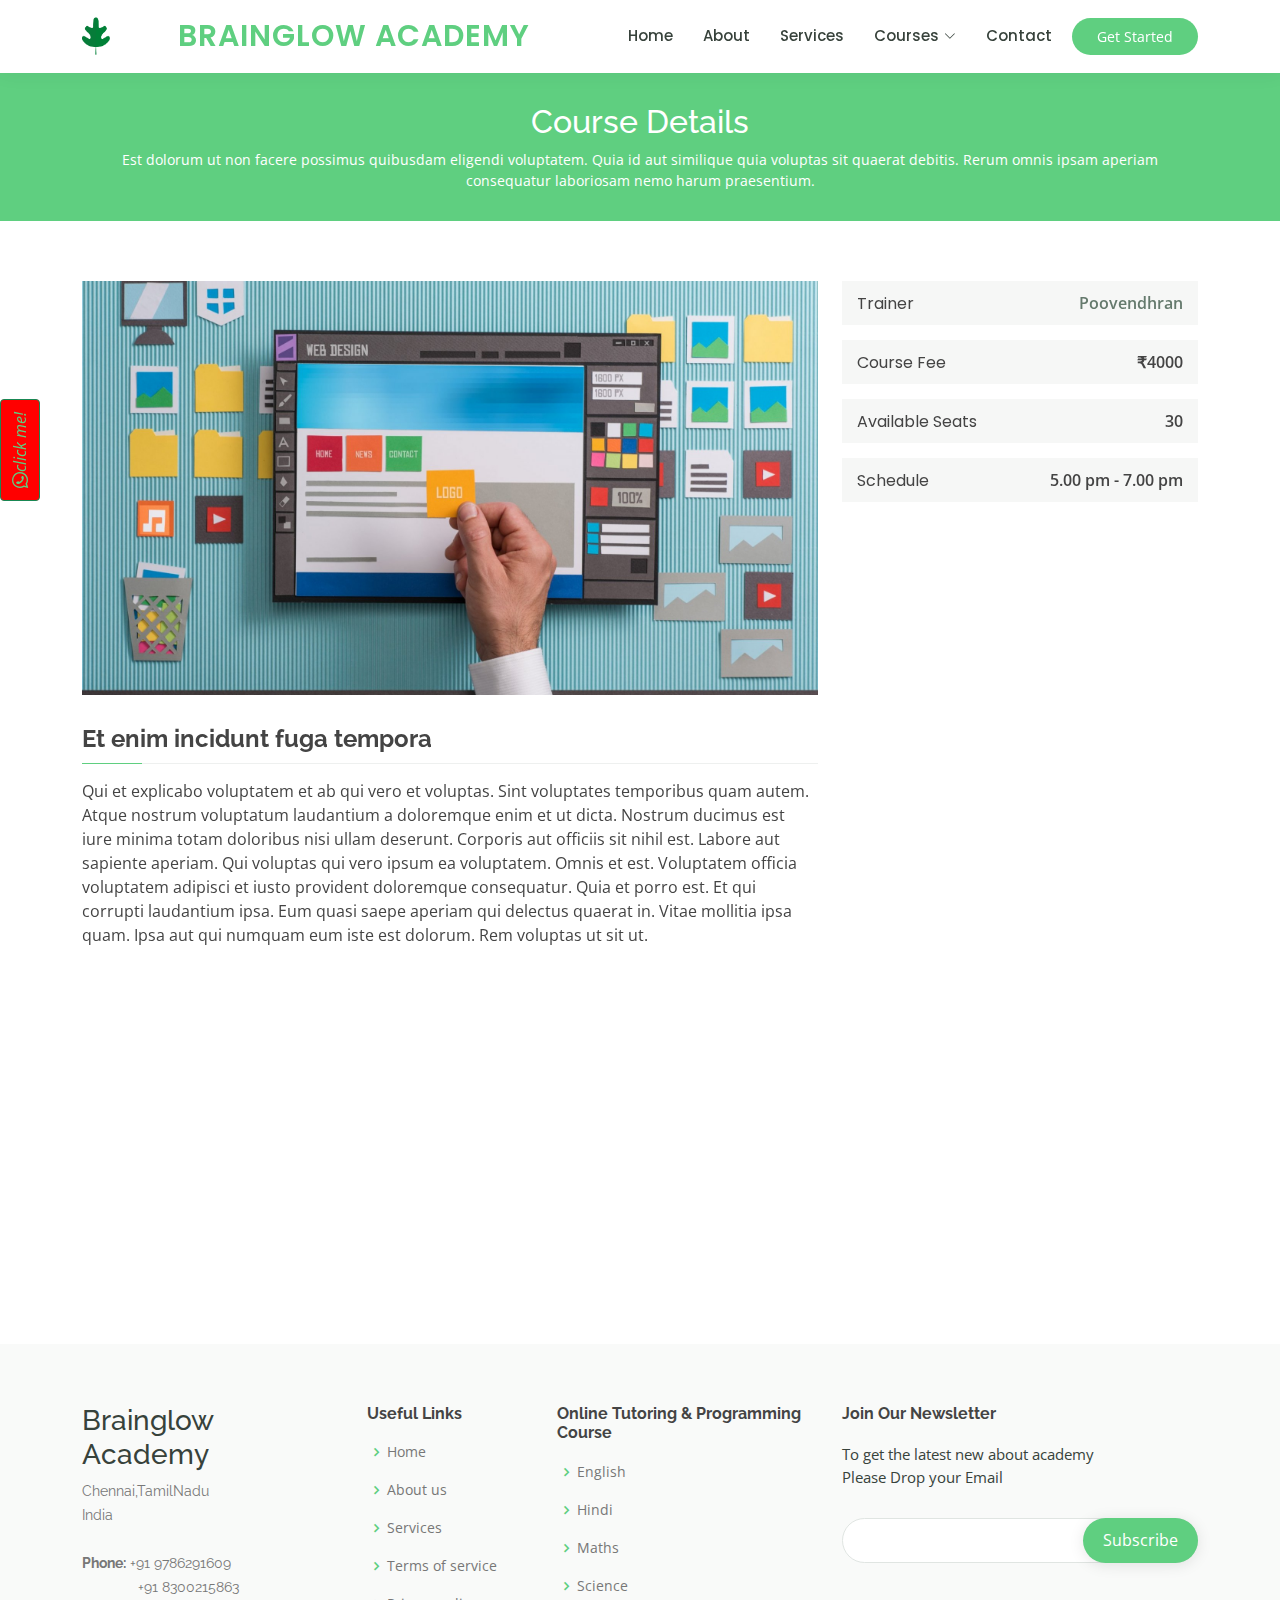
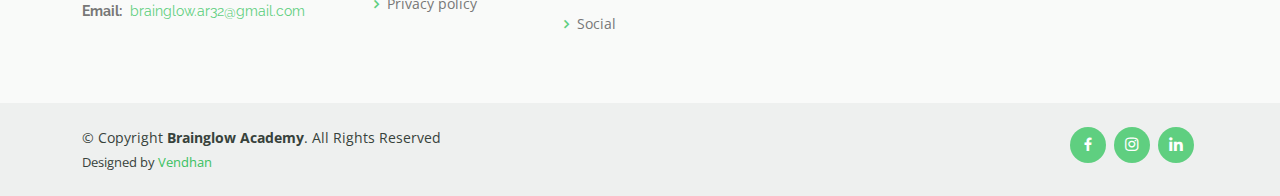
<file: courses/webdevlop.html>
<!DOCTYPE html>
<html lang="en">

<head>
  <meta charset="utf-8">
  <meta content="width=device-width, initial-scale=1.0" name="viewport">

  <title>Course Details</title>
  <meta content="" name="description">
  <meta content="" name="keywords">

  <!-- Favicons -->
  <link href="../assets/img/logo.png" rel="icon">
  <link href="../assets/img/apple-touch-icon.png" rel="apple-touch-icon">

  <!-- Google Fonts -->
  <link href="https://fonts.googleapis.com/css?family=Open+Sans:300,300i,400,400i,600,600i,700,700i|Raleway:300,300i,400,400i,500,500i,600,600i,700,700i|Poppins:300,300i,400,400i,500,500i,600,600i,700,700i" rel="stylesheet">

  <!-- Vendor CSS Files -->
  <link href="../assets/vendor/animate.css/animate.min.css" rel="stylesheet">
  <link href="../assets/vendor/aos/aos.css" rel="stylesheet">
  <link href="../assets/vendor/bootstrap/css/bootstrap.min.css" rel="stylesheet">
  <link href="../assets/vendor/bootstrap-icons/bootstrap-icons.css" rel="stylesheet">
  <link href="../assets/vendor/boxicons/css/boxicons.min.css" rel="stylesheet">
  <link href="../assets/vendor/remixicon/remixicon.css" rel="stylesheet">
  <link href="../assets/vendor/swiper/swiper-bundle.min.css" rel="stylesheet">

  <!-- Template Main CSS File -->
  <link href="../assets/css/style.css" rel="stylesheet">

  
</head>

<body>
  <button class="btn btn-success left" >
    <a href="https://wa.me/918124601394?text=Hi%20I%20need%20enquire" ><i class ="bi bi-whatsapp">click me!</i></a>
  </button>
  <!-- ======= Header ======= -->
  <header id="header" class="fixed-top">
    <div class="container d-flex align-items-center">
      <a href="../index.html" class="logo me-auto"><img src="../assets/img/logo.png" alt="" class="img-fluid"></a>
      <h1 class="logo me-lg-auto"><a href="../index.html">BRAINGLOW ACADEMY</a></h1>
      <!-- Uncomment below if you prefer to use an image logo -->
      

      <nav id="navbar" class="navbar order-last order-lg-0">
        <ul>
          <li><a href="../index.html">Home</a></li>
          <li><a href="../about.html">About</a></li>
          <li><a href="../service.html">Services</a></li>
          <!--<li><a href="trainers.html">Trainers</a></li>
          <li><a href="events.html">Events</a></li>
          <li><a href="pricing.html">Pricing</a></li>-->

          <li class="dropdown"><a href="#"><span>Courses</span> <i class="bi bi-chevron-down"></i></a>
            <ul>
              <li><a class="active" href="courses/pythoncourse.html">Python</a></li>
              <li class="dropdown"><a href="#"><span>Web Development</span> <i class="bi bi-chevron-right"></i></a>
                <ul>
                  <li><a href="#">HTML5</a></li>
                  <li><a href="#">CSS3</a></li>
                  <li><a href="#">JavaScript</a></li>
                  <li><a href="#">Jquery</a></li>
                  <li><a href="#">Bootstrap</a></li>
                </ul>
              </li>
              <li><a href="#">PHP</a></li>
              <li><a href="#">C,C++</a></li>
              <li><a href="#">Django Framework</a></li>
            </ul>
          </li>
          <li><a href="../contact.html">Contact</a></li>
        </ul>
        <i class="bi bi-list mobile-nav-toggle"></i>
      </nav><!-- .navbar -->

      <a href="../service.html" class="get-started-btn">Get Started</a>

    </div>
  </header><!-- End Header -->

  <main id="main">

    <!-- ======= Breadcrumbs ======= -->
    <div class="breadcrumbs" data-aos="fade-in">
      <div class="container">
        <h2>Course Details</h2>
        <p>Est dolorum ut non facere possimus quibusdam eligendi voluptatem. Quia id aut similique quia voluptas sit quaerat debitis. Rerum omnis ipsam aperiam consequatur laboriosam nemo harum praesentium. </p>
      </div>
    </div><!-- End Breadcrumbs -->

    <!-- ======= Cource Details Section ======= -->
    <section id="course-details" class="course-details">
      <div class="container" data-aos="fade-up">

        <div class="row">
          <div class="col-lg-8">
            <img src="../assets/img/courses/webdesign.jpg" class="img-fluid" alt="">
            <h3>Et enim incidunt fuga tempora</h3>
            <p>
              Qui et explicabo voluptatem et ab qui vero et voluptas. Sint voluptates temporibus quam autem. Atque nostrum voluptatum laudantium a doloremque enim et ut dicta. Nostrum ducimus est iure minima totam doloribus nisi ullam deserunt. Corporis aut officiis sit nihil est. Labore aut sapiente aperiam.
              Qui voluptas qui vero ipsum ea voluptatem. Omnis et est. Voluptatem officia voluptatem adipisci et iusto provident doloremque consequatur. Quia et porro est. Et qui corrupti laudantium ipsa.
              Eum quasi saepe aperiam qui delectus quaerat in. Vitae mollitia ipsa quam. Ipsa aut qui numquam eum iste est dolorum. Rem voluptas ut sit ut.
            </p>
          </div>
          <div class="col-lg-4">

            <div class="course-info d-flex justify-content-between align-items-center">
              <h5>Trainer</h5>
              <p><a href="#">Poovendhran</a></p>
            </div>

            <div class="course-info d-flex justify-content-between align-items-center">
              <h5>Course Fee</h5>
              <p>&#8377;4000</p>
            </div>

            <div class="course-info d-flex justify-content-between align-items-center">
              <h5>Available Seats</h5>
              <p>30</p>
            </div>

            <div class="course-info d-flex justify-content-between align-items-center">
              <h5>Schedule</h5>
              <p>5.00 pm - 7.00 pm</p>
            </div>

          </div>
        </div>

      </div>
    </section><!-- End Cource Details Section -->

    <!-- ======= Cource Details Tabs Section ======= -->
    <section id="cource-details-tabs" class="cource-details-tabs">
      <div class="container" data-aos="fade-up">

        <div class="row">
          <div class="col-lg-3">
            <ul class="nav nav-tabs flex-column">
              <li class="nav-item">
                <a class="nav-link active show" data-bs-toggle="tab" href="#tab-1">Modi sit est</a>
              </li>
              <li class="nav-item">
                <a class="nav-link" data-bs-toggle="tab" href="#tab-2">Unde praesentium sed</a>
              </li>
              <li class="nav-item">
                <a class="nav-link" data-bs-toggle="tab" href="#tab-3">Pariatur explicabo vel</a>
              </li>
              <li class="nav-item">
                <a class="nav-link" data-bs-toggle="tab" href="#tab-4">Nostrum qui quasi</a>
              </li>
              <li class="nav-item">
                <a class="nav-link" data-bs-toggle="tab" href="#tab-5">Iusto ut expedita aut</a>
              </li>
            </ul>
          </div>
          <div class="col-lg-9 mt-4 mt-lg-0">
            <div class="tab-content">
              <div class="tab-pane active show" id="tab-1">
                <div class="row">
                  <div class="col-lg-8 details order-2 order-lg-1">
                    <h3>Architecto ut aperiam autem id</h3>
                    <p class="fst-italic">Qui laudantium consequatur laborum sit qui ad sapiente dila parde sonata raqer a videna mareta paulona marka</p>
                    <p>Et nobis maiores eius. Voluptatibus ut enim blanditiis atque harum sint. Laborum eos ipsum ipsa odit magni. Incidunt hic ut molestiae aut qui. Est repellat minima eveniet eius et quis magni nihil. Consequatur dolorem quaerat quos qui similique accusamus nostrum rem vero</p>
                  </div>
                  <div class="col-lg-4 text-center order-1 order-lg-2">
                    <img src="../assets/img/course-details-tab-1.png" alt="" class="img-fluid">
                  </div>
                </div>
              </div>
              <div class="tab-pane" id="tab-2">
                <div class="row">
                  <div class="col-lg-8 details order-2 order-lg-1">
                    <h3>Et blanditiis nemo veritatis excepturi</h3>
                    <p class="fst-italic">Qui laudantium consequatur laborum sit qui ad sapiente dila parde sonata raqer a videna mareta paulona marka</p>
                    <p>Ea ipsum voluptatem consequatur quis est. Illum error ullam omnis quia et reiciendis sunt sunt est. Non aliquid repellendus itaque accusamus eius et velit ipsa voluptates. Optio nesciunt eaque beatae accusamus lerode pakto madirna desera vafle de nideran pal</p>
                  </div>
                  <div class="col-lg-4 text-center order-1 order-lg-2">
                    <img src="../assets/img/course-details-tab-2.png" alt="" class="img-fluid">
                  </div>
                </div>
              </div>
              <div class="tab-pane" id="tab-3">
                <div class="row">
                  <div class="col-lg-8 details order-2 order-lg-1">
                    <h3>Impedit facilis occaecati odio neque aperiam sit</h3>
                    <p class="fst-italic">Eos voluptatibus quo. Odio similique illum id quidem non enim fuga. Qui natus non sunt dicta dolor et. In asperiores velit quaerat perferendis aut</p>
                    <p>Iure officiis odit rerum. Harum sequi eum illum corrupti culpa veritatis quisquam. Neque necessitatibus illo rerum eum ut. Commodi ipsam minima molestiae sed laboriosam a iste odio. Earum odit nesciunt fugiat sit ullam. Soluta et harum voluptatem optio quae</p>
                  </div>
                  <div class="col-lg-4 text-center order-1 order-lg-2">
                    <img src="../assets/img/course-details-tab-3.png" alt="" class="img-fluid">
                  </div>
                </div>
              </div>
              <div class="tab-pane" id="tab-4">
                <div class="row">
                  <div class="col-lg-8 details order-2 order-lg-1">
                    <h3>Fuga dolores inventore laboriosam ut est accusamus laboriosam dolore</h3>
                    <p class="fst-italic">Totam aperiam accusamus. Repellat consequuntur iure voluptas iure porro quis delectus</p>
                    <p>Eaque consequuntur consequuntur libero expedita in voluptas. Nostrum ipsam necessitatibus aliquam fugiat debitis quis velit. Eum ex maxime error in consequatur corporis atque. Eligendi asperiores sed qui veritatis aperiam quia a laborum inventore</p>
                  </div>
                  <div class="col-lg-4 text-center order-1 order-lg-2">
                    <img src="../assets/img/course-details-tab-4.png" alt="" class="img-fluid">
                  </div>
                </div>
              </div>
              <div class="tab-pane" id="tab-5">
                <div class="row">
                  <div class="col-lg-8 details order-2 order-lg-1">
                    <h3>Est eveniet ipsam sindera pad rone matrelat sando reda</h3>
                    <p class="fst-italic">Omnis blanditiis saepe eos autem qui sunt debitis porro quia.</p>
                    <p>Exercitationem nostrum omnis. Ut reiciendis repudiandae minus. Omnis recusandae ut non quam ut quod eius qui. Ipsum quia odit vero atque qui quibusdam amet. Occaecati sed est sint aut vitae molestiae voluptate vel</p>
                  </div>
                  <div class="col-lg-4 text-center order-1 order-lg-2">
                    <img src="../assets/img/course-details-tab-5.png" alt="" class="img-fluid">
                  </div>
                </div>
              </div>
            </div>
          </div>
        </div>

      </div>
    </section><!-- End Cource Details Tabs Section -->

  </main><!-- End #main -->

<!-- ======= Footer ======= -->
<footer id="footer">

  <div class="footer-top">
    <div class="container">
      <div class="row">

        <div class="col-lg-3 col-md-6 footer-contact">
          <h3>Brainglow Academy</h3>
          <p>
             
            Chennai,TamilNadu<br>
            India<br><br>
            <strong>Phone:</strong> +91 9786291609<br>
            &nbsp;&nbsp;&nbsp;&nbsp;&nbsp;&nbsp;&nbsp;&nbsp;&nbsp;&nbsp;&nbsp;&nbsp;&nbsp; +91 8300215863<br>
            <strong>Email:</strong>&nbsp;<a href="mailto:brainglow.ar32@gmail.com"> brainglow.ar32@gmail.com</a><br>
          </p>
        </div>

        <div class="col-lg-2 col-md-6 footer-links">
          <h4>Useful Links</h4>
          <ul>
            <li><i class="bx bx-chevron-right"></i> <a href="../index.html">Home</a></li>
            <li><i class="bx bx-chevron-right"></i> <a href="../about.html">About us</a></li>
            <li><i class="bx bx-chevron-right"></i> <a href="../service.html">Services</a></li>
            <li><i class="bx bx-chevron-right"></i> <a href="../termsofservice.html" target="_blank">Terms of service</a></li>
            <li><i class="bx bx-chevron-right"></i> <a href="../privacypolicy.html" target="_blank">Privacy policy</a></li>
          </ul>
        </div>

        <div class="col-lg-3 col-md-6 footer-links">
          <h4>Online Tutoring & Programming Course</h4>
          <ul>
            <li><i class="bx bx-chevron-right"></i> <a href="#">English</a></li>
            <li><i class="bx bx-chevron-right"></i> <a href="#">Hindi</a></li>
            <li><i class="bx bx-chevron-right"></i> <a href="#">Maths</a></li>
            <li><i class="bx bx-chevron-right"></i> <a href="#">Science</a></li>
            <li><i class="bx bx-chevron-right"></i> <a href="#">Social</a></li>
          </ul>
        </div>

        <div class="col-lg-4 col-md-6 footer-newsletter">
          <h4>Join Our Newsletter</h4>
          <p>To get the latest new about academy<br>Please Drop your Email</p>
          <form action="" method="post">
            <input type="email" name="email"><input type="submit" value="Subscribe">
          </form>
        </div>

      </div>
    </div>
  </div>

  <div class="container d-md-flex py-4">

    <div class="me-md-auto text-center text-md-start">
      <div class="copyright">
        &copy; Copyright <strong><span>Brainglow Academy</span></strong>. All Rights Reserved
      </div>
      <div class="credits">
        Designed by <a href="">Vendhan</a>
      </div>
    </div>
    <div class="social-links text-center text-md-right pt-3 pt-md-0">
      
      <a href="https://www.facebook.com/brain.glow.71" target="_blank" class="facebook"><i class="bx bxl-facebook"></i></a>
      <a href="https://www.instagram.com/brainglow_academy/" target="_blank" class="instagram"><i class="bx bxl-instagram"></i></a>
      <a href="https://www.linkedin.com/in/brainglow-academy-405b58243/" target="_blank" class="linkedin"><i class="bx bxl-linkedin"></i></a>
    </div>
  </div>
</footer><!-- End Footer -->


  <div id="preloader"></div>
  <a href="#" class="back-to-top d-flex align-items-center justify-content-center"><i class="bi bi-arrow-up-short"></i></a>

  <!-- Vendor JS Files -->
  <script src="../assets/vendor/purecounter/purecounter.js"></script>
  <script src="../assets/vendor/aos/aos.js"></script>
  <script src="../assets/vendor/bootstrap/js/bootstrap.bundle.min.js"></script>
  <script src="../assets/vendor/swiper/swiper-bundle.min.js"></script>
  <script src="../assets/vendor/php-email-form/validate.js"></script>

  <!-- Template Main JS File -->
  <script src="../assets/js/main.js"></script>

</body>

</html>
</file>
<file: assets/css/style.css>
body {
  font-family: "Open Sans", sans-serif;
  color: #444444;
}

a {
  color: #5fcf80;
  text-decoration: none;
}

a:hover {
  color: #86db9f;
  text-decoration: none;
}

h1, h2, h3, h4, h5, h6 {
  font-family: "Raleway", sans-serif;
}
.about p {
  margin: 0;
  text-indent: 2rem;
  text-align: justify;
}
/*--------------------------------------------------------------
# Back to top button
--------------------------------------------------------------*/
.back-to-top {
  position: fixed;
  visibility: hidden;
  opacity: 0;
  right: 15px;
  bottom: 15px;
  z-index: 996;
  background: #5fcf80;
  width: 40px;
  height: 40px;
  border-radius: 50px;
  transition: all 0.4s;
}
.back-to-top i {
  font-size: 28px;
  color: #fff;
  line-height: 0;
}
.back-to-top:hover {
  background: #7ed899;
  color: #fff;
}
.back-to-top.active {
  visibility: visible;
  opacity: 1;
}

/*--------------------------------------------------------------
# Preloader
--------------------------------------------------------------*/
#preloader {
  position: fixed;
  top: 0;
  left: 0;
  right: 0;
  bottom: 0;
  z-index: 9999;
  overflow: hidden;
  background: #fff;
}

#preloader:before {
  content: "";
  position: fixed;
  top: calc(50% - 30px);
  left: calc(50% - 30px);
  border: 6px solid #5fcf80;
  border-top-color: #fff;
  border-bottom-color: #fff;
  border-radius: 50%;
  width: 60px;
  height: 60px;
  -webkit-animation: animate-preloader 1s linear infinite;
  animation: animate-preloader 1s linear infinite;
}

@-webkit-keyframes animate-preloader {
  0% {
    transform: rotate(0deg);
  }
  100% {
    transform: rotate(360deg);
  }
}

@keyframes animate-preloader {
  0% {
    transform: rotate(0deg);
  }
  100% {
    transform: rotate(360deg);
  }
}
/*--------------------------------------------------------------
# Disable aos animation delay on mobile devices
--------------------------------------------------------------*/
@media screen and (max-width: 768px) {
  [data-aos-delay] {
    transition-delay: 0 !important;
  }
}
/*--------------------------------------------------------------
# Header
--------------------------------------------------------------*/
#header {
  background: #fff;
  transition: all 0.5s;
  z-index: 997;
  padding: 15px 0;
  box-shadow: 0px 0 18px rgba(55, 66, 59, 0.08);
}
#header .logo {
  font-size: 30px;
  margin: 0;
  padding: 0;
  line-height: 1;
  font-weight: 600;
  letter-spacing: 1px;
  text-transform: uppercase;
  font-family: "Poppins", sans-serif;
}
#header .logo a {
  color: #5fcf80;
}
#header .logo img {
  max-height: 40px;
}

/**
* Get Startet Button 
*/
.get-started-btn {
  margin-left: 20px;
  background: #5fcf80;
  color: #fff;
  border-radius: 50px;
  padding: 8px 25px;
  white-space: nowrap;
  transition: 0.3s;
  font-size: 14px;
  display: inline-block;
}
.get-started-btn:hover {
  background: #3ac162;
  color: #fff;
}
@media (max-width: 768px) {
  .get-started-btn {
    margin: 0 15px 0 0;
    padding: 6px 18px;
  }
}

/*--------------------------------------------------------------
# Navigation Menu
--------------------------------------------------------------*/
/**
* Desktop Navigation 
*/
.navbar {
  padding: 0;
}
.navbar ul {
  margin: 0;
  padding: 0;
  display: flex;
  list-style: none;
  align-items: center;
}
.navbar li {
  position: relative;
}
.navbar a, .navbar a:focus {
  display: flex;
  align-items: center;
  justify-content: space-between;
  padding: 10px 0 10px 30px;
  font-family: "Poppins", sans-serif;
  font-size: 15px;
  font-weight: 500;
  color: #37423b;
  white-space: nowrap;
  transition: 0.3s;
}
.navbar a i, .navbar a:focus i {
  font-size: 12px;
  line-height: 0;
  margin-left: 5px;
}
.navbar a:hover, .navbar .active, .navbar .active:focus, .navbar li:hover > a {
  color: #5fcf80;
}
.navbar .dropdown ul {
  display: block;
  position: absolute;
  left: 30px;
  top: calc(100% + 30px);
  margin: 0;
  padding: 10px 0;
  z-index: 99;
  opacity: 0;
  visibility: hidden;
  background: #fff;
  box-shadow: 0px 0px 30px rgba(127, 137, 161, 0.25);
  transition: 0.3s;
  border-radius: 4px;
}
.navbar .dropdown ul li {
  min-width: 200px;
}
.navbar .dropdown ul a {
  padding: 10px 20px;
  font-size: 14px;
  text-transform: none;
  font-weight: 500;
}
.navbar .dropdown ul a i {
  font-size: 12px;
}
.navbar .dropdown ul a:hover, .navbar .dropdown ul .active:hover, .navbar .dropdown ul li:hover > a {
  color: #5fcf80;
}
.navbar .dropdown:hover > ul {
  opacity: 1;
  top: 100%;
  visibility: visible;
}
.navbar .dropdown .dropdown ul {
  top: 0;
  left: calc(100% - 30px);
  visibility: hidden;
}
.navbar .dropdown .dropdown:hover > ul {
  opacity: 1;
  top: 0;
  left: 100%;
  visibility: visible;
}
@media (max-width: 1366px) {
  .navbar .dropdown .dropdown ul {
    left: -90%;
  }
  .navbar .dropdown .dropdown:hover > ul {
    left: -100%;
  }
}

/**
* Mobile Navigation 
*/
.mobile-nav-toggle {
  color: #37423b;
  font-size: 28px;
  cursor: pointer;
  display: none;
  line-height: 0;
  transition: 0.5s;
}
.mobile-nav-toggle.bi-x {
  color: #fff;
}

@media (max-width: 991px) {
  .mobile-nav-toggle {
    display: block;
  }

  .navbar ul {
    display: none;
  }
}
.navbar-mobile {
  position: fixed;
  overflow: hidden;
  top: 0;
  right: 0;
  left: 0;
  bottom: 0;
  background: rgba(32, 38, 34, 0.9);
  transition: 0.3s;
  z-index: 999;
}
.navbar-mobile .mobile-nav-toggle {
  position: absolute;
  top: 15px;
  right: 15px;
}
.navbar-mobile ul {
  display: block;
  position: absolute;
  top: 55px;
  right: 15px;
  bottom: 15px;
  left: 15px;
  padding: 10px 0;
  border-radius: 6px;
  background-color: #fff;
  overflow-y: auto;
  transition: 0.3s;
}
.navbar-mobile a, .navbar-mobile a:focus {
  padding: 10px 20px;
  font-size: 15px;
  color: #37423b;
}
.navbar-mobile a:hover, .navbar-mobile .active, .navbar-mobile li:hover > a {
  color: #5fcf80;
}
.navbar-mobile .getstarted, .navbar-mobile .getstarted:focus {
  margin: 15px;
}
.navbar-mobile .dropdown ul {
  position: static;
  display: none;
  margin: 10px 20px;
  padding: 10px 0;
  z-index: 99;
  opacity: 1;
  visibility: visible;
  background: #fff;
  box-shadow: 0px 0px 30px rgba(127, 137, 161, 0.25);
}
.navbar-mobile .dropdown ul li {
  min-width: 200px;
}
.navbar-mobile .dropdown ul a {
  padding: 10px 20px;
}
.navbar-mobile .dropdown ul a i {
  font-size: 12px;
}
.navbar-mobile .dropdown ul a:hover, .navbar-mobile .dropdown ul .active:hover, .navbar-mobile .dropdown ul li:hover > a {
  color: #5fcf80;
}
.navbar-mobile .dropdown > .dropdown-active {
  display: block;
}

/*--------------------------------------------------------------
# Hero Section
--------------------------------------------------------------*/
#hero {
  width: 100%;
  height: 80vh;
  background: url("../img/hero-bg.jpg") top center;
  background-size: cover;
  position: relative;
}
#hero:before {
  content: "";
  background: rgba(0, 0, 0, 0.4);
  position: absolute;
  bottom: 0;
  top: 0;
  left: 0;
  right: 0;
}
#hero .container {
  padding-top: 72px;
}
@media (max-width: 992px) {
  #hero .container {
    padding-top: 62px;
  }
}
#hero h1 {
  margin: 0;
  font-size: 48px;
  font-weight: 700;
  line-height: 56px;
  color: #fff;
  font-family: "Poppins", sans-serif;
}
#hero h2 {
  color: #eee;
  margin: 10px 0 0 0;
  font-size: 24px;
}
#hero .btn-get-started {
  font-family: "Raleway", sans-serif;
  font-weight: 500;
  font-size: 15px;
  letter-spacing: 1px;
  display: inline-block;
  padding: 10px 35px;
  border-radius: 50px;
  transition: 0.5s;
  margin-top: 30px;
  border: 2px solid #fff;
  color: #fff;
}
#hero .btn-get-started:hover {
  background: #5fcf80;
  border: 2px solid #5fcf80;
}
@media (min-width: 1024px) {
  #hero {
    background-attachment: fixed;
  }
}
@media (max-width: 768px) {
  #hero {
    height: 100vh;
  }
  #hero h1 {
    font-size: 28px;
    line-height: 36px;
  }
  #hero h2 {
    font-size: 18px;
    line-height: 24px;
  }
}

/*--------------------------------------------------------------
# Sections General
--------------------------------------------------------------*/
section {
  padding: 60px 0;
  overflow: hidden;
}

.section-bg {
  background-color: #f6f7f6;
}

.section-title {
  padding-bottom: 40px;
}
.section-title h2 {
  font-size: 14px;
  font-weight: 500;
  padding: 0;
  line-height: 1px;
  margin: 0 0 5px 0;
  letter-spacing: 2px;
  text-transform: uppercase;
  color: #aaaaaa;
  font-family: "Poppins", sans-serif;
}
.section-title h2::after {
  content: "";
  width: 120px;
  height: 1px;
  display: inline-block;
  background: #9ae1af;
  margin: 4px 10px;
}
.section-title p {
  margin: 0;
  margin: 0;
  font-size: 36px;
  font-weight: 700;
  text-transform: uppercase;
  font-family: "Poppins", sans-serif;
  color: #37423b;
}

.breadcrumbs {
  margin-top: 73px;
  text-align: center;
  background: #5fcf80;
  padding: 30px 0;
  color: #fff;
}
@media (max-width: 992px) {
  .breadcrumbs {
    margin-top: 63px;
  }
}
.breadcrumbs h2 {
  font-size: 32px;
  font-weight: 500;
}
.breadcrumbs p {
  font-size: 14px;
  margin-bottom: 0;
}

/*--------------------------------------------------------------
# About
--------------------------------------------------------------*/
.about .content h3 {
  font-weight: 600;
  font-size: 26px;
}
.about .content ul {
  list-style: none;
  padding: 0;
}
.about .content ul li {
  padding-bottom: 10px;
}
.about .content ul i {
  font-size: 20px;
  padding-right: 4px;
  color: #5fcf80;
}
.about .content .learn-more-btn {
  background: #5fcf80;
  color: #fff;
  border-radius: 50px;
  padding: 8px 25px 9px 25px;
  white-space: nowrap;
  transition: 0.3s;
  font-size: 14px;
  display: inline-block;
}
.about .content .learn-more-btn:hover {
  background: #3ac162;
  color: #fff;
}
@media (max-width: 768px) {
  .about .content .learn-more-btn {
    margin: 0 48px 0 0;
    padding: 6px 18px;
  }
}

/*--------------------------------------------------------------
# Counts
--------------------------------------------------------------*/
.counts {
  padding: 30px 0;
}
.counts .counters span {
  font-size: 48px;
  display: block;
  color: #5fcf80;
  font-weight: 700;
}
.counts .counters p {
  padding: 0;
  margin: 0 0 20px 0;
  font-family: "Raleway", sans-serif;
  font-size: 15px;
  font-weight: 600;
  color: #37423b;
}

/*--------------------------------------------------------------
# Why Us
--------------------------------------------------------------*/
.why-us .content {
  padding: 30px;
  background: #5fcf80;
  border-radius: 4px;
  color: #fff;
}
.why-us .content h3 {
  font-weight: 700;
  font-size: 34px;
  margin-bottom: 30px;
}
.why-us .content p {
  margin-bottom: 30px;
}
.why-us .content .more-btn {
  display: inline-block;
  background: rgba(255, 255, 255, 0.2);
  padding: 6px 30px 8px 30px;
  color: #fff;
  border-radius: 50px;
  transition: all ease-in-out 0.4s;
}
.why-us .content .more-btn i {
  font-size: 14px;
}
.why-us .content .more-btn:hover {
  color: #5fcf80;
  background: #fff;
}
.why-us .icon-boxes .icon-box {
  text-align: center;
  background: #fff;
  padding: 40px 30px;
  width: 100%;
  border: 1px solid #eef0ef;
}
.why-us .icon-boxes .icon-box i {
  font-size: 32px;
  padding: 18px;
  color: #5fcf80;
  margin-bottom: 30px;
  background: #ecf9f0;
  border-radius: 50px;
}
.why-us .icon-boxes .icon-box h4 {
  font-size: 20px;
  font-weight: 700;
  margin: 0 0 30px 0;
}
.why-us .icon-boxes .icon-box p {
  font-size: 15px;
  color: #848484;
}

/*--------------------------------------------------------------
# Features
--------------------------------------------------------------*/
.features {
  padding-top: 0px;
}
.features .icon-box {
  display: flex;
  align-items: center;
  padding: 20px;
  transition: 0.3s;
  border: 1px solid #eef0ef;
}
.features .icon-box i {
  font-size: 32px;
  padding-right: 10px;
  line-height: 1;
}
.features .icon-box h3 {
  font-weight: 700;
  margin: 0;
  padding: 0;
  line-height: 1;
  font-size: 16px;
}
.features .icon-box h3 a {
  color: #37423b;
  transition: 0.3s;
}
.features .icon-box:hover {
  border-color: #5fcf80;
}
.features .icon-box:hover h3 a {
  color: #5fcf80;
}

/*--------------------------------------------------------------
# Courses
--------------------------------------------------------------*/
.courses .course-item {
  border-radius: 5px;
  border: 1px solid #eef0ef;
}
.courses .course-content {
  padding: 15px;
}
.courses .course-content h3 {
  font-weight: 700;
  font-size: 20px;
}
.courses .course-content h3 a {
  color: #37423b;
  transition: 0.3s;
}
.courses .course-content h3 a:hover {
  color: #5fcf80;
}
.courses .course-content p {
  font-size: 14px;
  color: #777777;
}
.courses .course-content h4 {
  font-size: 14px;
  background: #5fcf80;
  padding: 7px 14px;
  color: #fff;
  margin: 0;
}
.courses .course-content .price {
  margin: 0;
  font-weight: 700;
  font-size: 18px;
  color: #37423b;
}
.courses .trainer {
  padding-top: 15px;
  border-top: 1px solid #eef0ef;
}
.courses .trainer .trainer-profile img {
  max-width: 50px;
  border-radius: 50px;
}
.courses .trainer .trainer-profile span {
  padding-left: 10px;
  font-weight: 600;
  font-size: 16px;
  color: #5a6c60;
}
.courses .trainer .trainer-rank {
  font-size: 18px;
  color: #657a6d;
}

/*--------------------------------------------------------------
# Trainers
--------------------------------------------------------------*/
.trainers .member {
  text-align: center;
  margin-bottom: 20px;
  background: #fff;
  border: 1px solid #eef0ef;
}
.trainers .member img {
  margin: -1px -1px 30px -1px;
}
.trainers .member .member-content {
  padding: 0 20px 30px 20px;
}
.trainers .member h4 {
  font-weight: 700;
  margin-bottom: 2px;
  font-size: 18px;
}
.trainers .member span {
  font-style: italic;
  display: block;
  font-size: 13px;
}
.trainers .member p {
  padding-top: 10px;
  font-size: 14px;
  font-style: italic;
  color: #aaaaaa;
}
.trainers .member .social {
  margin-top: 15px;
}
.trainers .member .social a {
  color: #7e9486;
  transition: 0.3s;
}
.trainers .member .social a:hover {
  color: #5fcf80;
}
.trainers .member .social i {
  font-size: 18px;
  margin: 0 2px;
}

/*--------------------------------------------------------------
# Testimonials
--------------------------------------------------------------*/
.testimonials .testimonial-wrap {
  padding-left: 50px;
}
.testimonials .testimonials-carousel, .testimonials .testimonials-slider {
  overflow: hidden;
}
.testimonials .testimonial-item {
  box-sizing: content-box;
  padding: 30px 30px 30px 60px;
  margin: 30px 15px;
  min-height: 200px;
  border: 1px solid #eef0ef;
  position: relative;
  background: #fff;
}
.testimonials .testimonial-item .testimonial-img {
  width: 90px;
  border-radius: 10px;
  border: 6px solid #fff;
  position: absolute;
  left: -45px;
}
.testimonials .testimonial-item h3 {
  font-size: 18px;
  font-weight: bold;
  margin: 10px 0 5px 0;
  color: #111;
}
.testimonials .testimonial-item h4 {
  font-size: 14px;
  color: #999;
  margin: 0;
}
.testimonials .testimonial-item .quote-icon-left, .testimonials .testimonial-item .quote-icon-right {
  color: #c1ecce;
  font-size: 26px;
}
.testimonials .testimonial-item .quote-icon-left {
  display: inline-block;
  left: -5px;
  position: relative;
}
.testimonials .testimonial-item .quote-icon-right {
  display: inline-block;
  right: -5px;
  position: relative;
  top: 10px;
}
.testimonials .testimonial-item p {
  font-style: italic;
  margin: 15px auto 15px auto;
}
.testimonials .swiper-pagination {
  margin-top: 20px;
  position: relative;
}
.testimonials .swiper-pagination .swiper-pagination-bullet {
  width: 12px;
  height: 12px;
  background-color: #fff;
  opacity: 1;
  border: 1px solid #5fcf80;
}
.testimonials .swiper-pagination .swiper-pagination-bullet-active {
  background-color: #5fcf80;
}
@media (max-width: 767px) {
  .testimonials .testimonial-wrap {
    padding-left: 0;
  }
  .testimonials .testimonials-carousel, .testimonials .testimonials-slider {
    overflow: hidden;
  }
  .testimonials .testimonial-item {
    padding: 30px;
    margin: 15px;
  }
  .testimonials .testimonial-item .testimonial-img {
    position: static;
    left: auto;
  }
}

/*--------------------------------------------------------------
# Cource Details
--------------------------------------------------------------*/
.course-details h3 {
  font-size: 24px;
  margin: 30px 0 15px 0;
  font-weight: 700;
  position: relative;
  padding-bottom: 10px;
}
.course-details h3:before {
  content: "";
  position: absolute;
  display: block;
  width: 100%;
  height: 1px;
  background: #eef0ef;
  bottom: 0;
  left: 0;
}
.course-details h3:after {
  content: "";
  position: absolute;
  display: block;
  width: 60px;
  height: 1px;
  background: #5fcf80;
  bottom: 0;
  left: 0;
}
.course-details .course-info {
  background: #f6f7f6;
  padding: 10px 15px;
  margin-bottom: 15px;
}
.course-details .course-info h5 {
  font-weight: 400;
  font-size: 16px;
  margin: 0;
  font-family: "Poppins", sans-serif;
}
.course-details .course-info p {
  margin: 0;
  font-weight: 600;
}
.course-details .course-info a {
  color: #657a6d;
}

/*--------------------------------------------------------------
# Cource Details Tabs
--------------------------------------------------------------*/
.cource-details-tabs {
  overflow: hidden;
  padding-top: 0;
}
.cource-details-tabs .nav-tabs {
  border: 0;
}
.cource-details-tabs .nav-link {
  border: 0;
  padding: 12px 15px 12px 0;
  transition: 0.3s;
  color: #37423b;
  border-radius: 0;
  border-right: 2px solid #e2e7e4;
  font-weight: 600;
  font-size: 15px;
}
.cource-details-tabs .nav-link:hover {
  color: #5fcf80;
}
.cource-details-tabs .nav-link.active {
  color: #5fcf80;
  border-color: #5fcf80;
}
.cource-details-tabs .tab-pane.active {
  -webkit-animation: fadeIn 0.5s ease-out;
  animation: fadeIn 0.5s ease-out;
}
.cource-details-tabs .details h3 {
  font-size: 26px;
  font-weight: 600;
  margin-bottom: 20px;
  color: #37423b;
}
.cource-details-tabs .details p {
  color: #777777;
}
.cource-details-tabs .details p:last-child {
  margin-bottom: 0;
}
@media (max-width: 992px) {
  .cource-details-tabs .nav-link {
    border: 0;
    padding: 15px;
  }
  .cource-details-tabs .nav-link.active {
    color: #fff;
    background: #5fcf80;
  }
}

/*--------------------------------------------------------------
# Events
--------------------------------------------------------------*/
.events .card {
  border: 0;
  padding: 0 30px;
  margin-bottom: 60px;
  position: relative;
}
.events .card-img {
  width: calc(100% + 60px);
  margin-left: -30px;
  overflow: hidden;
  z-index: 9;
  border-radius: 0;
}
.events .card-img img {
  max-width: 100%;
  transition: all 0.3s ease-in-out;
}
.events .card-body {
  z-index: 10;
  background: #fff;
  border-top: 4px solid #fff;
  padding: 30px;
  box-shadow: 0px 2px 15px rgba(0, 0, 0, 0.1);
  margin-top: -60px;
  transition: 0.3s;
}
.events .card-title {
  font-weight: 700;
  text-align: center;
  margin-bottom: 20px;
}
.events .card-title a {
  color: #37423b;
  transition: 0.3s;
}
.events .card-text {
  color: #5e5e5e;
}
.events .read-more a {
  color: #777777;
  text-transform: uppercase;
  font-weight: 600;
  font-size: 12px;
  transition: 0.3s;
}
.events .read-more a:hover {
  color: #5fcf80;
}
.events .card:hover img {
  transform: scale(1.1);
}
.events .card:hover .card-body {
  border-color: #5fcf80;
}
.events .card:hover .card-body .card-title a {
  color: #5fcf80;
}

/*--------------------------------------------------------------
# Pricing
--------------------------------------------------------------*/
.pricing .box {
  padding: 20px;
  background: #fff;
  text-align: center;
  border: 1px solid #eef0ef;
  border-radius: 0;
  position: relative;
  overflow: hidden;
}
.pricing h3 {
  font-weight: 400;
  margin: -20px -20px 20px -20px;
  padding: 20px 15px;
  font-size: 16px;
  font-weight: 600;
  color: #777777;
  background: #f8f8f8;
}
.pricing h4 {
  font-size: 36px;
  color: #5fcf80;
  font-weight: 600;
  font-family: "Poppins", sans-serif;
  margin-bottom: 20px;
}
.pricing h4 sup {
  font-size: 20px;
  top: -15px;
  left: -3px;
}
.pricing h4 span {
  color: #bababa;
  font-size: 16px;
  font-weight: 300;
}
.pricing ul {
  padding: 0;
  list-style: none;
  color: #444444;
  text-align: center;
  line-height: 20px;
  font-size: 14px;
}
.pricing ul li {
  padding-bottom: 16px;
}
.pricing ul i {
  color: #5fcf80;
  font-size: 18px;
  padding-right: 4px;
}
.pricing ul .na {
  color: #ccc;
  text-decoration: line-through;
}
.pricing .btn-wrap {
  margin: 20px -20px -20px -20px;
  padding: 20px 15px;
  background: #f8f8f8;
  text-align: center;
}
.pricing .btn-buy {
  background: #5fcf80;
  display: inline-block;
  padding: 8px 35px;
  border-radius: 50px;
  color: #fff;
  transition: none;
  font-size: 14px;
  font-weight: 400;
  font-family: "Raleway", sans-serif;
  font-weight: 600;
  transition: 0.3s;
}
.pricing .btn-buy:hover {
  background: #3ac162;
}
.pricing .featured h3 {
  color: #fff;
  background: #5fcf80;
}
.pricing .advanced {
  width: 200px;
  position: absolute;
  top: 18px;
  right: -68px;
  transform: rotate(45deg);
  z-index: 1;
  font-size: 14px;
  padding: 1px 0 3px 0;
  background: #5fcf80;
  color: #fff;
}

/*--------------------------------------------------------------
# Contact
--------------------------------------------------------------*/
.contact {
  padding-top: 5px;
}
.contact .info {
  width: 100%;
  background: #fff;
}
.contact .info i {
  font-size: 20px;
  color: #5fcf80;
  float: left;
  width: 44px;
  height: 44px;
  background: #ecf9f0;
  display: flex;
  justify-content: center;
  align-items: center;
  border-radius: 50px;
  transition: all 0.3s ease-in-out;
}
.contact .info h4 {
  padding: 0 0 0 60px;
  font-size: 22px;
  font-weight: 600;
  margin-bottom: 5px;
  color: #37423b;
}
.contact .info p {
  padding: 0 0 0 60px;
  margin-bottom: 0;
  font-size: 14px;
  color: #657a6d;
}
.contact .info .email, .contact .info .phone {
  margin-top: 40px;
}
.contact .info .email:hover i, .contact .info .address:hover i, .contact .info .phone:hover i {
  background: #5fcf80;
  color: #fff;
}
.contact .php-email-form {
  width: 100%;
  background: #fff;
}
.contact .php-email-form .form-group {
  padding-bottom: 8px;
}
.contact .php-email-form .error-message {
  display: none;
  color: #fff;
  background: #ed3c0d;
  text-align: left;
  padding: 15px;
  font-weight: 600;
}
.contact .php-email-form .error-message br + br {
  margin-top: 25px;
}
.contact .php-email-form .sent-message {
  display: none;
  color: #fff;
  background: #18d26e;
  text-align: center;
  padding: 15px;
  font-weight: 600;
}
.contact .php-email-form .loading {
  display: none;
  background: #fff;
  text-align: center;
  padding: 15px;
}
.contact .php-email-form .loading:before {
  content: "";
  display: inline-block;
  border-radius: 50%;
  width: 24px;
  height: 24px;
  margin: 0 10px -6px 0;
  border: 3px solid #18d26e;
  border-top-color: #eee;
  -webkit-animation: animate-loading 1s linear infinite;
  animation: animate-loading 1s linear infinite;
}
.contact .php-email-form input, .contact .php-email-form textarea {
  border-radius: 4px;
  box-shadow: none;
  font-size: 14px;
}
.contact .php-email-form input:focus, .contact .php-email-form textarea:focus {
  border-color: #5fcf80;
}
.contact .php-email-form input {
  height: 44px;
}
.contact .php-email-form textarea {
  padding: 10px 12px;
}
.contact .php-email-form button[type=submit] {
  background: #5fcf80;
  border: 0;
  padding: 10px 35px;
  color: #fff;
  transition: 0.4s;
  border-radius: 50px;
}
.contact .php-email-form button[type=submit]:hover {
  background: #3ac162;
}
@-webkit-keyframes animate-loading {
  0% {
    transform: rotate(0deg);
  }
  100% {
    transform: rotate(360deg);
  }
}
@keyframes animate-loading {
  0% {
    transform: rotate(0deg);
  }
  100% {
    transform: rotate(360deg);
  }
}

/*--------------------------------------------------------------
# Footer
--------------------------------------------------------------*/
#footer {
  color: #37423b;
  font-size: 14px;
  background: #eef0ef;
}
#footer .footer-top {
  padding: 60px 0 30px 0;
  background: #f9faf9;
}
#footer .footer-top .footer-contact {
  margin-bottom: 30px;
}
#footer .footer-top .footer-contact h4 {
  font-size: 22px;
  margin: 0 0 30px 0;
  padding: 2px 0 2px 0;
  line-height: 1;
  font-weight: 700;
}
#footer .footer-top .footer-contact p {
  font-size: 14px;
  line-height: 24px;
  margin-bottom: 0;
  font-family: "Raleway", sans-serif;
  color: #777777;
}
#footer .footer-top h4 {
  font-size: 16px;
  font-weight: bold;
  color: #444444;
  position: relative;
  padding-bottom: 12px;
}
#footer .footer-top .footer-links {
  margin-bottom: 30px;
}
#footer .footer-top .footer-links ul {
  list-style: none;
  padding: 0;
  margin: 0;
}
#footer .footer-top .footer-links ul i {
  padding-right: 2px;
  color: #5fcf80;
  font-size: 18px;
  line-height: 1;
}
#footer .footer-top .footer-links ul li {
  padding: 10px 0;
  display: flex;
  align-items: center;
}
#footer .footer-top .footer-links ul li:first-child {
  padding-top: 0;
}
#footer .footer-top .footer-links ul a {
  color: #777777;
  transition: 0.3s;
  display: inline-block;
  line-height: 1;
}
#footer .footer-top .footer-links ul a:hover {
  text-decoration: none;
  color: #5fcf80;
}
#footer .footer-newsletter {
  font-size: 15px;
}
#footer .footer-newsletter h4 {
  font-size: 16px;
  font-weight: bold;
  color: #444444;
  position: relative;
  padding-bottom: 12px;
}
#footer .footer-newsletter form {
  margin-top: 30px;
  background: #fff;
  padding: 6px 10px;
  position: relative;
  border-radius: 50px;
  text-align: left;
  border: 1px solid #e0e5e2;
}
#footer .footer-newsletter form input[type=email] {
  border: 0;
  padding: 4px 8px;
  width: calc(100% - 100px);
}
#footer .footer-newsletter form input[type=submit] {
  position: absolute;
  top: -1px;
  right: -1px;
  bottom: -1px;
  border: 0;
  background: none;
  font-size: 16px;
  padding: 0 20px 2px 20px;
  background: #5fcf80;
  color: #fff;
  transition: 0.3s;
  border-radius: 50px;
  box-shadow: 0px 2px 15px rgba(0, 0, 0, 0.1);
}
#footer .footer-newsletter form input[type=submit]:hover {
  background: #3ac162;
}
#footer .credits {
  padding-top: 5px;
  font-size: 13px;
}
#footer .credits a {
  color: #3ac162;
  transition: 0.3s;
}
#footer .credits a:hover {
  color: #5fcf80;
}
#footer .social-links a {
  font-size: 18px;
  display: inline-block;
  background: #5fcf80;
  color: #fff;
  line-height: 1;
  padding: 8px 0;
  margin-right: 4px;
  border-radius: 50%;
  text-align: center;
  width: 36px;
  height: 36px;
  transition: 0.3s;
}
#footer .social-links a:hover {
  background: #3ac162;
  color: #fff;
  text-decoration: none;
}

.left,
.right {
  position: fixed;
  top: 0;
  bottom: 0;
  height: 2.5em;
  margin: auto;
  background: red;
}
 
.left {
  left: 0;
  -webkit-transform-origin: 0 50%;
     -moz-transform-origin: 0 50%;
      -ms-transform-origin: 0 50%;
       -o-transform-origin: 0 50%;
          transform-origin: 0 50%;
  -webkit-transform: rotate(-90deg) translate(-50%, 50%);
     -moz-transform: rotate(-90deg) translate(-50%, 50%);
      -ms-transform: rotate(-90deg) translate(-50%, 50%);
       -o-transform: rotate(-90deg) translate(-50%, 50%);
          transform: rotate(-90deg) translate(-50%, 50%);
}
 
.right {
   right: 0;
   -webkit-transform-origin: 100% 50%;
      -moz-transform-origin: 100% 50%;
       -ms-transform-origin: 100% 50%;
        -o-transform-origin: 100% 50%;
           transform-origin: 100% 50%;
   -webkit-transform: rotate(90deg) translate(50%, 50%);
      -moz-transform: rotate(90deg) translate(50%, 50%);
       -ms-transform: rotate(90deg) translate(50%, 50%);
        -o-transform: rotate(90deg) translate(50%, 50%);
           transform: rotate(90deg) translate(50%, 50%);
}
</file>
